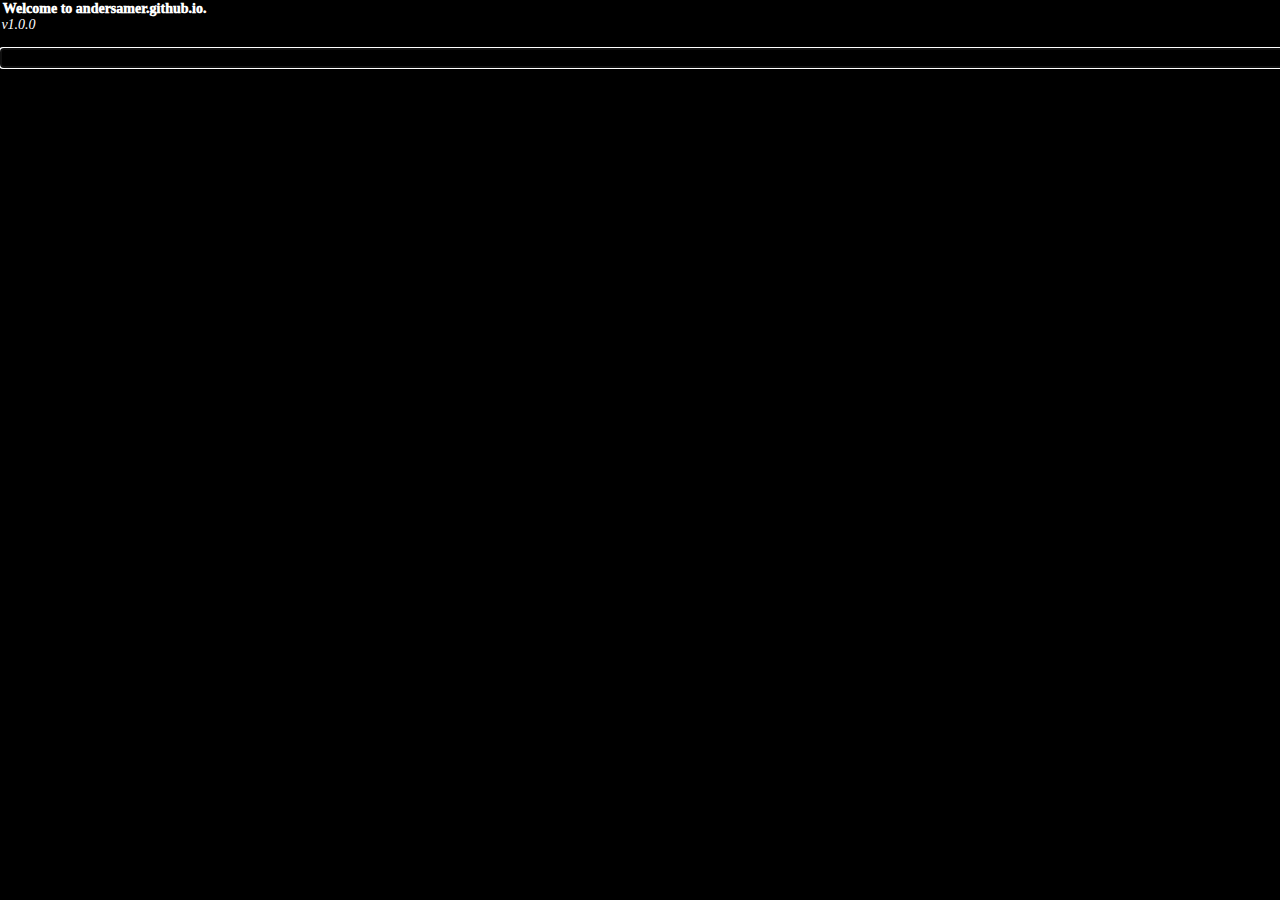
<file: index.html>
<!DOCTYPE html>
<html>

<head>
    <meta charset="utf-8"/>
    <title>andersamer</title>
    <meta name="viewport" content="width=device-width, initial-scale=1">
    <link rel="stylesheet" type="text/css" media="screen" href="./css/main.css" />
    <!-- <script src="https://cdn.jsdelivr.net/npm/marked/marked.min.js"></script> -->
    <!-- <script src="https://cdn.rawgit.com/showdownjs/showdown/1.8.6/dist/showdown.min.js"></script> -->
</head>

<body>
    <p id="txt"></p>
    <input id="input" type="text">

    <script src="./js/jq.js"></script>
    <script src="./js/marked.js"></script>
    <script src="./js/ui.js"></script>
    <script src="./js/error.js"></script>
    <script src="./js/commands.js"></script>
    <script src="./js/util.js"></script>
    <script src="./js/main.js"></script>
</body>

</html>
</file>
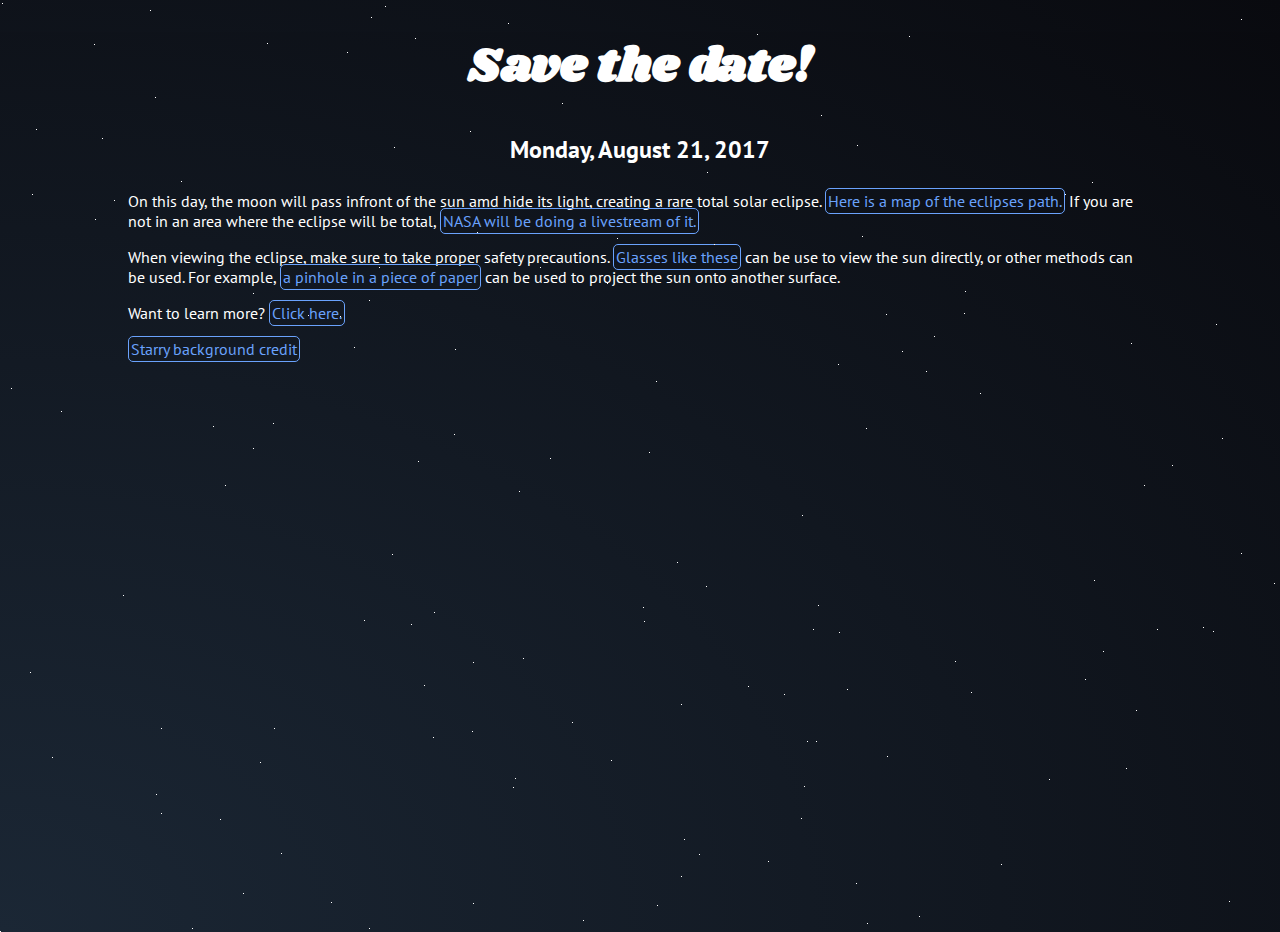
<file: eclipse.html>
<!DOCTYPE html>
<html>
  <head>
    <title>Solar Eclipse</title>
    <link href="/estyle.css" rel="stylesheet">
    <link href="https://fonts.googleapis.com/css?family=Shrikhand" rel="stylesheet">
    <link href="https://fonts.googleapis.com/css?family=PT+Sans" rel="stylesheet">
  </head>
  <body>  
    <div class="star"></div>
    <header>
      <h1 class="title">Save the date!</h1>
      <h2 class="subtitle">Monday, August 21, 2017</h2>
    </header>
    <div class="container">
      <p>On this day, the moon will pass infront of the sun amd hide its light, creating a rare total solar eclipse. <a target="_blank" href="https://eclipse2017.nasa.gov/sites/default/files/globe_inset_v3.png">Here is a map of the eclipses path.</a> If you are not in an area where the eclipse will be total, <a href="https://www.nasa.gov/eclipselive" target="_blank">NASA will be doing a livestream of it.</a></p>
      <p>When viewing the eclipse, make sure to take proper safety precautions. <a href="https://www.amazon.com/Eclipse-Glasses-Certified-Shades-filters/dp/B00712I3JA" target="_blank">Glasses like these</a> can be use to view the sun directly, or other methods can be used. For example, <a href="https://www.timeanddate.com/eclipse/make-pinhole-projector.html" target="_blank">a pinhole in a piece of paper</a> can be used to project the sun onto another surface.</p>
      <p>Want to learn more? <a href="https://en.wikipedia.org/wiki/Solar_eclipse" target="_blank">Click here.</a>
      <p><a href="https://codepen.io/nicolazj/pen/XJmGmP" target="_blank">Starry background credit</a></p>
    </div>
  </body>
</html>
</file>
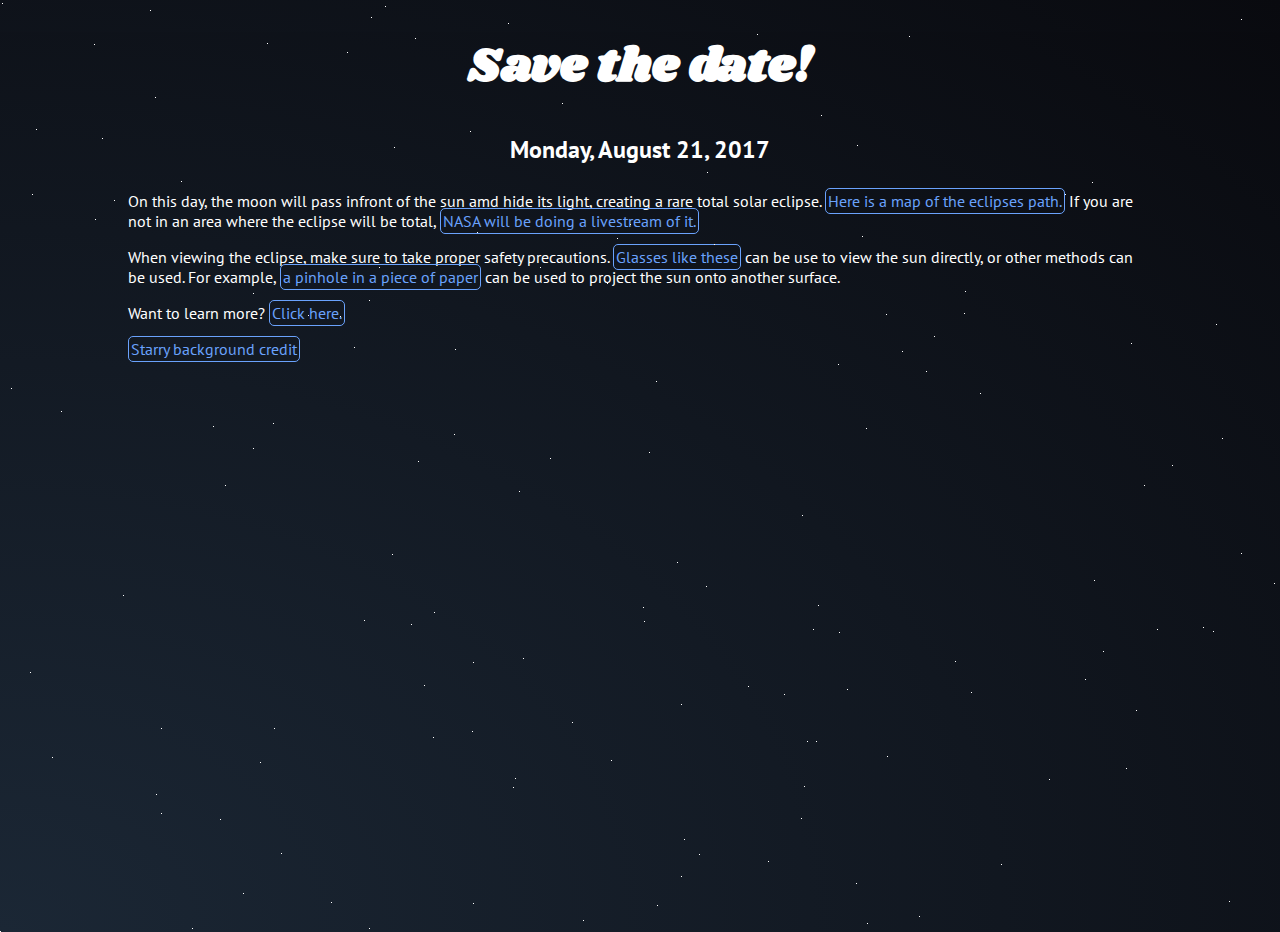
<file: eclipse/eclipse.html>
<!DOCTYPE html>
<html>
  <head>
    <title>Solar Eclipse</title>
    <link href="./estyle.css" rel="stylesheet">
    <link href="https://fonts.googleapis.com/css?family=Shrikhand" rel="stylesheet">
    <link href="https://fonts.googleapis.com/css?family=PT+Sans" rel="stylesheet">
  </head>
  <body>  
    <div class="star"></div>
    <header>
      <h1 class="title">Save the date!</h1>
      <h2 class="subtitle">Monday, August 21, 2017</h2>
    </header>
    <div class="container">
      <p>On this day, the moon will pass infront of the sun amd hide its light, creating a rare total solar eclipse. <a target="_blank" href="https://eclipse2017.nasa.gov/sites/default/files/globe_inset_v3.png">Here is a map of the eclipses path.</a> If you are not in an area where the eclipse will be total, <a href="https://www.nasa.gov/eclipselive" target="_blank">NASA will be doing a livestream of it.</a></p>
      <p>When viewing the eclipse, make sure to take proper safety precautions. <a href="https://www.amazon.com/Eclipse-Glasses-Certified-Shades-filters/dp/B00712I3JA" target="_blank">Glasses like these</a> can be use to view the sun directly, or other methods can be used. For example, <a href="https://www.timeanddate.com/eclipse/make-pinhole-projector.html" target="_blank">a pinhole in a piece of paper</a> can be used to project the sun onto another surface.</p>
      <p>Want to learn more? <a href="https://en.wikipedia.org/wiki/Solar_eclipse" target="_blank">Click here.</a></p>
      <p><a href="https://codepen.io/nicolazj/pen/XJmGmP" target="_blank">Starry background credit</a></p>
    </div>
  </body>
</html>
</file>
<file: css/main.css>
html, body {
    background-color: #000;
    color: #fff;
    box-sizing: border-box;
    font-size: 14px;
    margin: 0px;
    padding: 0.1em;
    font-family: Consolas;
    display: inline;
    word-wrap: break-all;
}

strong { font-weight: 1000; }

input {
    font-size: 14px;
    font-family: Consolas;
    min-width: 100%;
    border: 0px;
    box-shadow: none;
    background-color: #000;
    color: #fff;
}

p { margin: 0; display: inline; }

img { max-width: 1500px; max-height: 1500px;}
</file>
<file: estyle.css>
* {
  color: #FFF;
  font-family: "PT Sans";
}

a {
  border: 1px solid #6aa2fc;
  padding: 2px;
  border-radius: 5px;
  color: #6aa2fc;
  text-decoration: none;
  transition: border-color 0.2s, border-radius 0.2s, color 0.2s;
}

a:hover {
  border-color: #FFF;
  color: #FFF;
  border-radius: 0px;
  transition: border-color 0.2s, border-radius 0.2s, color 0.2s;
}

header {
  text-align: center;
}

.container {
  margin: 2% 10% 1% 10%;
}

.title {
  font-family: Shrikhand;
  font-size: 3em;
}

/* star bg */
html, body {
  background: radial-gradient(ellipse at left bottom, #1b2735 0%, #090a0f 100%);
  height: 100%;
  width: 100%;
  position: relative;
  margin: 0;
  padding: 0;
}

.star {
  background: #fff;
  position: absolute;
  bottom: 0;
  left: 0;
  width: 1px;
  height: 1px;
  box-shadow: 1487px -89px #fff , 866px -1361px #fff , -1554px -731px #fff , -1272px 1629px #fff , 1090px -1613px #fff , -451px -1652px #fff , 348px -1104px #fff , -865px -1514px #fff , 1126px -1885px #fff , 994px -1245px #fff , -78px -1378px #fff , 1271px 50px #fff , 343px -1710px #fff , 1067px 322px #fff , -874px 1931px #fff , -1623px -377px #fff , 4px -1897px #fff , -1948px 1327px #fff , -778px 1849px #fff , 930px 13px #fff , -1619px -735px #fff , 1233px 1686px #fff , -525px -1022px #fff , -484px -1834px #fff , -76px -1834px #fff , -1860px 200px #fff , -134px 1623px #fff , 1637px -1888px #fff , 155px -834px #fff , -697px 892px #fff , 1879px -1245px #fff , -698px 887px #fff , 450px -1263px #fff , -250px 201px #fff , -846px 1668px #fff , 887px -175px #fff , -1165px -1024px #fff , 24px 1252px #fff , 1982px -1935px #fff , -448px -1324px #fff , -1106px -401px #fff , -965px 137px #fff , -848px -619px #fff , 579px -1834px #fff , -451px -919px #fff , 1372px 1889px #fff , 1586px -1461px #fff , 909px -895px #fff , 1241px -1583px #fff , 1901px -1968px #fff , 20px 1818px #fff , -422px 311px #fff , 1300px 1470px #fff , -129px 1050px #fff , 337px 497px #fff , 1283px 305px #fff , -589px 590px #fff , -1439px 790px #fff , 1354px -1630px #fff , -1197px 1638px #fff , -1233px -324px #fff , 1717px -1030px #fff , 267px -888px #fff , 1955px 1331px #fff , -1421px 22px #fff , -1470px -595px #fff , -63px 1598px #fff , -1353px -1147px #fff , -681px -695px #fff , 688px 982px #fff , 1260px -1717px #fff , 720px 227px #fff , 866px -1160px #fff , 699px -77px #fff , -1062px 738px #fff , -1030px 1967px #fff , -331px -905px #fff , 1123px 1285px #fff , -455px -1442px #fff , 1442px -849px #fff , 74px 596px #fff , 1475px -1519px #fff , 1696px 128px #fff , -1267px 1239px #fff , 752px -1429px #fff , 1961px -1721px #fff , 95px -712px #fff , -1092px 960px #fff , 381px 1418px #fff , 926px -560px #fff , 1326px -501px #fff , -46px -292px #fff , 938px 1523px #fff , 1673px 1445px #fff , -415px 948px #fff , -187px 1067px #fff , -1436px 924px #fff , 379px -664px #fff , 570px 413px #fff , -21px -1983px #fff , 319px 353px #fff , 1574px -1287px #fff , 498px -1494px #fff , 400px 1576px #fff , 877px -1690px #fff , 1246px 589px #fff , 709px 1470px #fff , -1373px -723px #fff , 794px 1049px #fff , -506px 1824px #fff , 510px -865px #fff , 262px 1948px #fff , 347px -879px #fff , -728px -318px #fff , 1429px 1412px #fff , 1566px 1278px #fff , -998px -964px #fff , -1473px 771px #fff , 1274px -348px #fff , 1941px 148px #fff , -1205px -126px #fff , 1103px -955px #fff , -20px 127px #fff , -216px 395px #fff , 1129px 810px #fff , -1305px -1844px #fff , 331px -29px #fff , -278px -1184px #fff , 984px 1625px #fff , 581px 15px #fff , -529px -112px #fff , -1314px 590px #fff , 765px -873px #fff , -538px 969px #fff , -555px -1076px #fff , 959px 1841px #fff , -533px 1296px #fff , 906px -1970px #fff , 649px -479px #fff , -1437px -1571px #fff , -1154px -100px #fff , -1205px -873px #fff , 722px -1776px #fff , 473px -28px #fff , -744px -1417px #fff , 470px -800px #fff , -1996px 1809px #fff , 1617px 1012px #fff , -1051px -1874px #fff , 432px 782px #fff , 1522px -1286px #fff , -1806px 842px #fff , 677px 814px #fff , -374px 1859px #fff , 520px 1600px #fff , 1691px -1675px #fff , -331px 1084px #fff , -1224px 839px #fff , 674px 1222px #fff , -883px 1396px #fff , -1838px -1519px #fff , 1089px 1802px #fff , -615px -1944px #fff , 1229px -30px #fff , 1751px 1654px #fff , -945px 1731px #fff , -938px -472px #fff , -1917px -1780px #fff , 503px 1602px #fff , -611px 591px #fff , 549px 939px #fff , 867px -8px #fff , -1778px 123px #fff , -1759px -376px #fff , 609px 1993px #fff , 1512px -1923px #fff , -122px -1760px #fff , -1079px 809px #fff , -1729px -1886px #fff , -254px -1777px #fff , -1128px -1862px #fff , 1022px 1704px #fff , 1194px 1747px #fff , -535px -1307px #fff , 613px 835px #fff , -1592px 671px #fff , 1482px -1826px #fff , -585px -561px #fff , -1321px 1679px #fff , 361px 62px #fff , -1856px -974px #fff , 572px -209px #fff , -1025px -1032px #fff , 767px 852px #fff , -113px -221px #fff , -1107px 1576px #fff , -712px 1554px #fff , 697px 349px #fff , -1293px -1681px #fff , 1894px 1253px #fff , -1986px -603px #fff , 1035px -1923px #fff , -571px 1766px #fff , 1022px 132px #fff , 1895px -230px #fff , -1871px 852px #fff , -1436px 118px #fff , -139px -543px #fff , 997px 484px #fff , -105px -1857px #fff , -1285px -562px #fff , 1275px 319px #fff , 1612px 131px #fff , -1871px -1725px #fff , -651px 1258px #fff , -1544px -1340px #fff , 976px 1358px #fff , -966px 375px #fff , 721px -1667px #fff , 177px -1306px #fff , 315px 196px #fff , -995px 982px #fff , 1753px -975px #fff , 1455px 168px #fff , 1373px -409px #fff , 61px -520px #fff , -4px -1744px #fff , 311px 1952px #fff , -1049px 825px #fff , 1159px -1337px #fff , -844px 512px #fff , 1126px -163px #fff , 1881px -830px #fff , -1434px -299px #fff , -611px -183px #fff , 1373px 1757px #fff , -1368px -1930px #fff , -1042px -1854px #fff , 831px 1373px #fff , -992px 122px #fff , -860px 751px #fff , 243px 247px #fff , 1173px 1415px #fff , -322px 1251px #fff , -1829px -760px #fff , 394px -784px #fff , 60px 710px #fff , -782px 1737px #fff , 1909px 1374px #fff , -1416px -1780px #fff , 1951px -1811px #fff , -207px -1247px #fff , -1053px -1750px #fff , -41px -1941px #fff , 1781px -1506px #fff , -948px 64px #fff , -1351px 1070px #fff , 1768px 1995px #fff , -808px -548px #fff , 1873px 1090px #fff , -1564px 1952px #fff , 940px -1674px #fff , -1520px 1902px #fff , -1565px 1667px #fff , -1186px -1407px #fff , -620px -951px #fff , -1791px -1558px #fff , -796px 719px #fff , 1180px 269px #fff , 508px -908px #fff , -378px 375px #fff , -1668px 648px #fff , 578px 438px #fff , 602px 24px #fff , 1661px -1869px #fff , -431px 369px #fff , -1317px 969px #fff , 1241px -912px #fff , -1726px -103px #fff , -1989px 1284px #fff , -1953px -821px #fff , -643px 1845px #fff , -1955px 372px #fff , -1093px -1575px #fff , 1022px -674px #fff , 1378px 1652px #fff , -1810px -87px #fff , 1185px 959px #fff , 1411px 1843px #fff , -965px 1422px #fff , 943px 43px #fff , -869px -598px #fff , 592px 956px #fff , -763px 1313px #fff , 1558px 581px #fff , -1097px 1539px #fff , -1311px -707px #fff , -1861px 1242px #fff , 498px 1857px #fff , -464px -942px #fff , 1713px 1338px #fff , -864px 1749px #fff , 550px -473px #fff , 253px -483px #fff , 463px -1247px #fff , 269px -1109px #fff , -666px 1783px #fff , 1095px 1297px #fff , 2px -928px #fff , 1540px -288px #fff , -646px -1387px #fff , -1574px -1673px #fff , 202px -1658px #fff , -647px 1255px #fff , -736px 580px #fff , 507px -1514px #fff , 955px -270px #fff , 1429px -1704px #fff , 1442px -1033px #fff , -470px 1299px #fff , -1282px -1272px #fff , -957px 1255px #fff , -1604px -41px #fff , -1494px 1520px #fff , 369px -631px #fff , -983px -241px #fff , -1974px -1353px #fff , -1056px 354px #fff , -1997px 433px #fff , 980px -538px #fff , 819px -1904px #fff , 1891px -680px #fff , -287px 1074px #fff , 625px -1730px #fff , 297px 808px #fff , 487px 173px #fff , -1910px 1325px #fff , -1425px -929px #fff , 1089px -1383px #fff , 677px -369px #fff , -1518px -868px #fff , 1136px -221px #fff , -1681px -1319px #fff , -825px -1786px #fff , -1772px 1538px #fff , -53px 299px #fff , 884px 309px #fff , -84px 1154px #fff , 239px 1619px #fff , 800px 727px #fff , -767px -197px #fff , -507px 560px #fff , 1268px 345px #fff , 1256px 285px #fff , -515px -315px #fff , -1370px -546px #fff , -1215px 1973px #fff , 1112px -1817px #fff , 474px 1529px #fff , -1651px 1755px #fff , -261px -1713px #fff , 1499px -1922px #fff , 128px 173px #fff , 667px 1479px #fff , 249px -1851px #fff , -1413px 10px #fff , 1666px -118px #fff , -516px 1278px #fff , -1999px 1711px #fff , 818px -326px #fff , -1563px -1884px #fff , 632px 915px #fff , 222px 1041px #fff , 700px 1992px #fff , 112px -1888px #fff , -691px 370px #fff , 1626px -65px #fff , -401px 1359px #fff , 991px -1166px #fff , 1434px -599px #fff , 1065px -737px #fff , -1309px -1996px #fff , -637px -1623px #fff , 56px 602px #fff , 1984px -1637px #fff , -679px -1309px #fff , 1830px 1453px #fff , 453px -1047px #fff , 1563px 1927px #fff , 1353px 317px #fff , 274px -203px #fff , 1463px 1562px #fff , 1944px -1033px #fff , -914px 1466px #fff , -814px -1530px #fff , 540px -664px #fff , -969px -1323px #fff , 1644px -1142px #fff , 1886px -1709px #fff , -1118px -1809px #fff , 810px 859px #fff , 1974px -1665px #fff , 1544px 1059px #fff , -628px 1483px #fff , -832px -1724px #fff , -465px -977px #fff , -1336px -1213px #fff , -799px -1852px #fff , -455px 1825px #fff , 213px -505px #fff , -927px 470px #fff , -723px 1634px #fff , -1013px -162px #fff , 700px 1653px #fff , -789px 683px #fff , -1103px 65px #fff , 1402px -1964px #fff , -416px -1071px #fff , 1264px -1406px #fff , -1422px 1167px #fff , -1770px -389px #fff , 790px -1068px #fff , -27px 691px #fff , 1902px -1449px #fff , -1091px 1246px #fff , 267px 121px #fff , -286px 1308px #fff , 1198px 1330px #fff , -1074px 1833px #fff , -431px -1744px #fff , -1965px -1366px #fff , 571px 1419px #fff , -755px 506px #fff , -1885px 1824px #fff , 243px -38px #fff , 803px 1988px #fff , 1467px -214px #fff , 742px -937px #fff , 1901px -636px #fff , -1485px -686px #fff , -1360px 615px #fff , 0px -1449px #fff , -1870px -166px #fff , 724px 42px #fff , 1440px 189px #fff , -1038px -393px #fff , -597px -858px #fff , 1664px -459px #fff , -971px -510px #fff , -1497px -1289px #fff , -639px -1283px #fff , -748px 1752px #fff , 299px 292px #fff , 1185px -949px #fff , -740px -433px #fff , -1101px 444px #fff , -1804px -431px #fff , -1651px 1757px #fff , 1869px -814px #fff , 459px -1374px #fff , -1829px 1106px #fff , 1243px -1022px #fff , 154px -1688px #fff , 395px 1279px #fff , -348px 603px #fff , -1743px -332px #fff , -219px -1525px #fff , 793px -1476px #fff , -814px -1441px #fff , 1948px 876px #fff , 1888px 1018px #fff , 1036px 1627px #fff , -1713px -1497px #fff , 1197px 1252px #fff , 706px -345px #fff , -469px -675px #fff , 130px 696px #fff , -288px 221px #fff , 1468px -968px #fff , 1842px -664px #fff , -1657px 110px #fff , -363px 6px #fff , -1152px 997px #fff , -978px -693px #fff , 1975px 699px #fff , 745px 186px #fff , -400px 1274px #fff , -457px 1623px #fff , 1530px 1373px #fff , -1753px 907px #fff , -1967px 744px #fff , 52px -174px #fff , 1137px 517px #fff , -912px -1294px #fff , -1472px 1031px #fff , 1261px 1164px #fff , -716px 1616px #fff , -124px 1266px #fff , -1539px 1732px #fff , -201px 1412px #fff , 1041px -982px #fff , -1465px 445px #fff , -219px 1488px #fff , -1840px -1943px #fff , 1676px -1197px #fff , 1209px 807px #fff , 208px 97px #fff , 415px -893px #fff , -1586px -1836px #fff , 1759px -38px #fff , 1734px 1116px #fff , -1614px -1212px #fff , 1325px -1387px #fff , 1930px -1530px #fff , 1707px 1533px #fff , 752px 1184px #fff , 36px -802px #fff , -449px -680px #fff , -1285px -1932px #fff , 1915px 39px #fff , 1449px 1700px #fff , -198px -248px #fff , -697px -1671px #fff , -1148px -1934px #fff , 236px -1588px #fff , 838px 1100px #fff , 295px 33px #fff , -1443px -1372px #fff , -358px 1182px #fff , -1622px -1553px #fff , 416px 1043px #fff , -1845px -1615px #fff , -1441px -1902px #fff , -1880px -1709px #fff , 1585px 688px #fff , 557px 1896px #fff , 1994px -878px #fff , -1272px 64px #fff , 872px -1174px #fff , -1270px 1765px #fff , -1640px -462px #fff , -379px 722px #fff , -1522px -1053px #fff , 4px 556px #fff , 795px -996px #fff , -523px 1049px #fff , -1297px -1914px #fff , -61px -569px #fff , -1806px -651px #fff , 1261px -1249px #fff , 72px -1399px #fff , 1635px 1759px #fff , 6px 1085px #fff , -659px 235px #fff , 1040px 1615px #fff , 539px 675px #fff , 729px 659px #fff , -1938px -1649px #fff , 1472px 1296px #fff , 1203px -304px #fff , -1167px -1897px #fff , -1245px 616px #fff , 1002px -1389px #fff , 1307px -801px #fff , -602px -265px #fff , -1481px 1825px #fff , 1685px -1963px #fff , -1439px -957px #fff , 30px -259px #fff , -466px -1754px #fff , 758px 426px #fff , 158px 1090px #fff , 712px 153px #fff , 842px 926px #fff , 944px 1862px #fff , 1601px -1909px #fff , 1762px 876px #fff , 1746px 523px #fff , 230px -1253px #fff , 972px 873px #fff , 756px -1221px #fff , 531px 1952px #fff , -1260px 1868px #fff , 1592px -1045px #fff , 371px -1188px #fff , -1263px 1939px #fff , 1497px -1934px #fff , 122px -1361px #fff , -264px -1520px #fff , -761px -1489px #fff , -271px -1142px #fff , 401px 1287px #fff , 1392px 368px #fff , -1700px 651px #fff , -1878px -788px #fff , -728px -1030px #fff , -454px -747px #fff , 1463px -1311px #fff , -113px 571px #fff , 965px 1771px #fff , -1124px -197px #fff , -1616px -1656px #fff , 1143px 1081px #fff , -1242px -1568px #fff , 1671px 1700px #fff , 1862px 829px #fff , -1241px -893px #fff , 891px -1045px #fff , -1314px 1863px #fff , -1721px -1027px #fff , 1789px -1009px #fff , -841px -514px #fff , 656px -550px #fff , 1525px 1175px #fff , 1032px -1563px #fff , 1627px 15px #fff , -1962px 1776px #fff , -563px -1048px #fff , 367px -996px #fff , -1407px -1020px #fff , 869px 825px #fff , 489px 1584px #fff , 1664px -922px #fff , 1446px -105px #fff , 181px -750px #fff , 1172px -466px #fff , 388px -1471px #fff , -1758px -1242px #fff , 934px -595px #fff , 1094px -351px #fff , 866px 1266px #fff , -1369px -1210px #fff , -1993px -606px #fff , -923px 272px #fff , 1668px 765px #fff , -1738px 83px #fff , -1560px -902px #fff , -1965px 1633px #fff , 725px -1167px #fff , -467px -89px #fff , -1453px 1371px #fff , 21px 918px #fff , -1752px 966px #fff , -326px 119px #fff , 770px 1140px #fff , 801px 941px #fff , 581px 1961px #fff , 411px -307px #fff , 1171px -1272px #fff , 1564px 1908px #fff , -111px 1212px #fff , -1541px -1668px #fff , -1373px -856px #fff , -181px 107px #fff , 1963px 1160px #fff , -1065px 1505px #fff , -888px -736px #fff , -922px 185px #fff , -1701px -1828px #fff , -1689px 1929px #fff , 826px 10px #fff , 1858px -1659px #fff , 55px 1793px #fff , 1491px -403px #fff , -1920px -1885px #fff , 960px -977px #fff , -1681px -964px #fff , -1228px 389px #fff , 1710px -1817px #fff , 454px -497px #fff , -754px -1287px #fff , 802px -416px #fff , 885px 637px #fff , -1830px 364px #fff , 1550px -1517px #fff , 1306px -535px #fff , 358px -1657px #fff , -682px 1516px #fff , -955px 633px #fff , 1344px -149px #fff , -676px 935px #fff , -1219px -448px #fff , -1925px 1497px #fff , 435px 1137px #fff , -760px -1986px #fff , 1273px -1065px #fff , -588px -974px #fff , 114px -731px #fff , -1240px 1539px #fff , -1241px 1930px #fff , -331px 1527px #fff , -444px -1216px #fff , 319px 1353px #fff , 1574px 670px #fff , -1373px -121px #fff , -1059px -480px #fff , 94px -887px #fff , 1216px -607px #fff , -890px -1273px #fff , 218px -1667px #fff , 918px -1894px #fff , -998px -49px #fff , 1414px -1854px #fff , -570px -1017px #fff , 657px 175px #fff , -1458px -1542px #fff , -1669px -1353px #fff , 282px 288px #fff , -1537px 1430px #fff , -803px 1783px #fff , 806px 1215px #fff , -1107px -367px #fff , 1643px -344px #fff , 1268px 1843px #fff , -344px -1387px #fff , -1254px 1677px #fff , -1865px 339px #fff , 1555px -390px #fff , 1665px -880px #fff , -537px 1139px #fff , -106px -1501px #fff , 32px 850px #fff , 1089px 256px #fff , 514px 504px #fff , -897px -580px #fff , 1332px 640px #fff , -39px -1844px #fff , 1255px 546px #fff , 730px 1336px #fff , 1294px -1093px #fff , -461px 1520px #fff , 866px -503px #fff , 1206px 1418px #fff , 1466px 209px #fff , -1520px 1928px #fff , -1159px 999px #fff , 1148px 1709px #fff , -751px 109px #fff , 424px -246px #fff , 120px -1128px #fff , -1794px -703px #fff , -1982px -1886px #fff , -908px 132px #fff , 1217px -1751px #fff , 1677px -109px #fff , 230px 737px #fff , -418px -432px #fff , -909px -1322px #fff , -763px -1680px #fff , 1257px 345px #fff , -1415px 1694px #fff , -377px -520px #fff , -931px -1502px #fff , -1565px 1255px #fff , 684px -92px #fff , 1980px -1498px #fff , -298px -828px #fff , -1529px 321px #fff , -80px 1700px #fff , -1776px -397px #fff , -485px 763px #fff , 1716px -114px #fff , 549px 259px #fff , 1388px -1043px #fff , 527px 1806px #fff , 325px 1616px #fff , -6px -1312px #fff , 1827px -1628px #fff , -1127px 1943px #fff , 1564px 210px #fff , -1112px -595px #fff , 739px 117px #fff , -1152px -1094px #fff , 913px -1621px #fff , -62px -1641px #fff , -1368px -51px #fff , 605px 861px #fff , 89px 593px #fff , 1213px -300px #fff , -2px -1238px #fff , -697px -670px #fff , 1977px -1372px #fff , 1124px 1627px #fff , -705px -1710px #fff , -505px 1962px #fff , -1936px 1825px #fff , 319px -1660px #fff , -1512px 1541px #fff , -1482px 293px #fff , -950px 1068px #fff , 1443px 834px #fff , -1168px -191px #fff , -125px -1979px #fff , -1378px 17px #fff , -1549px 1785px #fff , -360px -1631px #fff , -126px -10px #fff , -911px 686px #fff , -1950px -1121px #fff , 366px 898px #fff , 829px 572px #fff , -270px -165px #fff , 1320px -1216px #fff , 979px 268px #fff , -1477px -883px #fff , -789px -640px #fff , 1845px -1860px #fff , -771px -388px #fff , 1995px 401px #fff , 856px -48px #fff , 1747px -1898px #fff , -1778px -687px #fff , -1993px 1104px #fff , 805px 945px #fff , -921px 1618px #fff , 1280px 823px #fff , -1060px -1317px #fff , -145px 356px #fff , -1365px 178px #fff , 1426px -138px #fff , 434px -319px #fff , 58px -1086px #fff , 366px 777px #fff , 626px 1540px #fff , -612px 1375px #fff , 1734px 980px #fff , -549px 1542px #fff , 740px 31px #fff , 797px -1642px #fff , -505px -1989px #fff , -1243px -486px #fff , -1232px -655px #fff , -291px 1193px #fff , 1347px -1288px #fff , -1298px -437px #fff , -1828px 358px #fff , 1820px 924px #fff , -1701px 1033px #fff , 964px -618px #fff , -800px -1266px #fff , -815px 683px #fff , -834px 708px #fff , -1102px -869px #fff , -826px 1122px #fff , -332px -646px #fff , -1192px -336px #fff , 113px 1831px #fff , 402px 207px #fff , -1123px 454px #fff , 757px 1511px #fff , -1833px -782px #fff , -1137px 503px #fff , 746px 1091px #fff , -1249px 1889px #fff , -1538px 488px #fff , -86px -224px #fff , 1757px 438px #fff , 1872px 590px #fff , -1210px 1536px #fff , -1281px 909px #fff , 730px 193px #fff , 594px 1647px #fff , -978px 17px #fff , 1528px -146px #fff , 1700px 966px #fff , -1484px 625px #fff , -372px -192px #fff , 286px -1490px #fff , -659px 786px #fff , 384px 1702px #fff , 213px 869px #fff , 641px 154px #fff , -1987px -390px #fff , -1312px 1822px #fff , 1449px -1705px #fff , -1983px -734px #fff , -569px 1709px #fff , -690px -105px #fff , 1940px -261px #fff , 1202px -1501px #fff , -1407px -245px #fff , 1163px 990px #fff , -658px 1643px #fff , -17px -497px #fff , -419px 781px #fff , -1769px 1180px #fff , -203px -1497px #fff , -301px -1933px #fff , -1516px -1009px #fff , -1989px 1084px #fff , 405px 867px #fff , 1969px -213px #fff , 1038px 1556px #fff , 128px -1448px #fff , 804px -145px #fff , 701px 365px #fff , 860px 1879px #fff , 969px 10px #fff , -450px 872px #fff , 621px 302px #fff , -362px 343px #fff , -735px -163px #fff , -808px 1415px #fff , 607px -1635px #fff , -580px -542px #fff , -162px -581px #fff , -904px -895px #fff , -1659px -1945px #fff , -1431px -1943px #fff , 1645px -1680px #fff , 146px 1408px #fff , -316px 716px #fff , -755px 1693px #fff , 311px -1310px #fff , -1724px -1449px #fff , 111px 99px #fff , -919px -1106px #fff , 1138px -1955px #fff , -732px 1885px #fff , -157px 719px #fff , -1051px 1075px #fff , -1502px -918px #fff , 678px 1429px #fff , -1472px -1425px #fff , 22px 1242px #fff , -9px -1376px #fff , 951px 1487px #fff , 1241px 1697px #fff , 1443px 179px #fff , -815px 1607px #fff , 1085px -252px #fff , -1316px -1364px #fff , 801px -981px #fff , 1662px -970px #fff , 762px -1700px #fff , -1676px 671px #fff , -294px 1234px #fff , 1901px 1236px #fff , 712px -1422px #fff , -1515px -22px #fff , 583px -11px #fff , 1544px 264px #fff , 1350px 323px #fff , -495px -1828px #fff , -362px 1930px #fff , -1758px -1891px #fff , -611px -34px #fff , 629px 335px #fff , 1868px 1921px #fff , 649px 423px #fff , 1446px -729px #fff , 1360px 1006px #fff , 1627px -1146px #fff , 681px -227px #fff , 1419px -561px #fff , 1842px -1091px #fff , -802px -1989px #fff , 815px -1282px #fff , 281px 19px #fff , 1354px -232px #fff , -1719px 1696px #fff , 161px -118px #fff , 1284px -830px #fff , -470px 264px #fff , 559px 66px #fff , -158px 102px #fff , 1116px -945px #fff , 410px -1731px #fff , 1928px -691px #fff , -1796px 458px #fff , 1280px 456px #fff , -182px -1385px #fff , -1224px -572px #fff , -1005px 1064px #fff , -1279px -1666px #fff , 1824px 444px #fff , 1157px -302px #fff , 380px -1640px #fff , -1131px -1640px #fff , -1576px 1648px #fff , -1032px -701px #fff , 385px -925px #fff , -1560px 78px #fff , -1533px -1788px #fff , -879px 1964px #fff , -985px 1000px #fff , -1299px -1179px #fff , -951px -1334px #fff , -1118px -195px #fff , -848px -233px #fff , 202px -1039px #fff , 1604px -1887px #fff , -816px 504px #fff , -893px -283px #fff , 371px 1303px #fff , 85px -1435px #fff , 1988px -1294px #fff , 1373px -873px #fff , -1464px -565px #fff , -1612px 186px #fff , -724px 642px #fff , 1089px -1074px #fff , -91px 657px #fff , -689px -446px #fff , -6px -892px #fff , 1735px -586px #fff , 1976px 1019px #fff , 207px 1860px #fff , -1770px 444px #fff , 975px 1813px #fff , -1242px -770px #fff , 721px -1683px #fff , -1321px 1476px #fff , 558px 342px #fff , 1158px -965px #fff , -1023px 164px #fff , 829px -1865px #fff , -123px 555px #fff , 1246px -1396px #fff , 1624px 88px #fff , 887px -1674px #fff , -876px -1713px #fff , -627px -145px #fff , 835px -1877px #fff , -1134px -568px #fff , 32px -737px #fff , -1900px 1289px #fff , -971px 381px #fff , 515px 270px #fff , -495px 368px #fff , -107px 150px #fff , -452px -1222px #fff , -433px 1842px #fff , 781px 1891px #fff , -359px -1195px #fff , -1957px 1762px #fff , 1409px 146px #fff , 448px 1359px #fff , 281px -78px #fff , -1025px 1098px #fff , -1404px 1278px #fff , -1973px 1680px #fff , -415px -1545px #fff , -1139px -123px #fff , -1806px 1124px #fff , -1994px -252px #fff , 857px -786px #fff , 1322px -400px #fff , 1793px 1532px #fff , -1472px -1574px #fff , -373px 1708px #fff , -691px 1037px #fff , 912px -1098px #fff , -1533px 1606px #fff , 765px -1172px #fff , 1218px 1879px #fff , -524px -1834px #fff , -193px 1240px #fff , -475px -1101px #fff , 1819px 1315px #fff , 1680px 709px #fff , -1341px 645px #fff , 219px -1212px #fff , -10px 1256px #fff , 1650px 1895px #fff , 1824px -1084px #fff , -1324px 732px #fff , -1449px 1537px #fff , 1969px -1262px #fff , 1652px -317px #fff , -505px 1777px #fff , 27px -1751px #fff , 628px -1778px #fff , 1824px -1587px #fff , -792px -1386px #fff , 1438px 1025px #fff , -1292px -126px #fff , 90px -971px #fff , 1311px -1844px #fff , -1140px 810px #fff , 1677px -1768px #fff , 312px -1436px #fff , -1943px 257px #fff , 873px -1679px #fff , 890px 624px #fff , -420px -286px #fff , -685px 21px #fff , -1194px 1217px #fff , 1477px -1639px #fff , 292px -1651px #fff , -94px -436px #fff , -703px 1070px #fff , 1835px -890px #fff , 1475px -998px #fff , 377px 1510px #fff , -142px 1981px #fff , -1326px 1362px #fff , 254px 594px #fff , 738px 312px #fff , -52px -1278px #fff , 1679px 1335px #fff , -889px -335px #fff , -1102px 1247px #fff , 1553px 897px #fff , 46px 220px #fff , -1041px 17px #fff , -1431px 1520px #fff , -1424px 608px #fff , -440px -1958px #fff , -995px 1311px #fff , 1467px 1882px #fff , -1421px 1673px #fff , 783px -857px #fff , 261px -1776px #fff , 630px -707px #fff , 364px -311px #fff , -1651px 116px #fff , 151px 1323px #fff , -1867px -660px #fff , -1257px 1206px #fff , -1914px 1375px #fff , 1162px 481px #fff , -1257px 684px #fff , 253px -638px #fff , -510px -1082px #fff , -350px -488px #fff , -732px -66px #fff , 1241px -378px #fff , 1075px -1042px #fff , 161px -203px #fff , -470px 88px #fff , 1848px -417px #fff , -239px 1837px #fff , 801px -113px #fff , 480px 613px #fff , -375px -1217px #fff , 152px 1090px #fff , -1273px 1691px #fff , 1961px -685px #fff , 137px 1151px #fff , 433px -194px #fff , 1533px 1453px #fff , -613px -329px #fff , 1614px -1670px #fff , 756px 1980px #fff , -170px 198px #fff , 1470px 1063px #fff , -171px 1779px #fff , 1690px -1509px #fff , -284px -222px #fff , 1834px 531px #fff , 196px 1746px #fff , -1589px 1892px #fff , 722px -1442px #fff , 284px 95px #fff , -672px -1223px #fff , 1066px -1484px #fff , -885px 1019px #fff , -48px -1379px #fff , -762px -117px #fff , -162px 293px #fff , -1561px 820px #fff , 1476px -1588px #fff , 21px 732px #fff , -1524px -519px #fff , 250px 1813px #fff , 747px -1922px #fff , 1012px 135px #fff , -1095px 1887px #fff , -1764px 412px #fff , -13px 484px #fff , -1048px -1874px #fff , -1420px -1930px #fff , 1153px -1188px #fff , -1051px 1423px #fff , 1944px -31px #fff , 505px 1990px #fff , -1076px -1527px #fff , -864px 1135px #fff , -676px 889px #fff , 202px 584px #fff , -699px -1635px #fff , -1091px 1125px #fff , -1587px -413px #fff , 1785px 301px #fff , -1392px 859px #fff , -490px 378px #fff , 99px -967px #fff , 511px 1123px #fff , -1988px 1025px #fff , -851px -80px #fff , -1715px 995px #fff , 751px -1516px #fff , 1477px -16px #fff , 1119px 1545px #fff , 442px 1655px #fff , -93px -839px #fff , -170px 1498px #fff , -1246px -1956px #fff , -1161px -238px #fff , 1584px 212px #fff , 716px -1762px #fff , 1934px 1289px #fff , 780px -1377px #fff , -414px -1242px #fff , -1202px -1430px #fff , 1835px 1234px #fff , -974px 1421px #fff , 159px -1035px #fff , 850px 560px #fff , 1103px -280px #fff , -71px 1871px #fff , -949px -1238px #fff , -353px 924px #fff , -241px 1398px #fff , -1120px -1187px #fff , -1610px -725px #fff , 1132px 1179px #fff , -506px 466px #fff , -1434px -1946px #fff , 424px -1815px #fff , 522px -932px #fff , -82px 673px #fff , 862px 340px #fff , 1128px 1520px #fff , -1871px -1251px #fff , -44px 392px #fff , -1169px -193px #fff , -1631px 838px #fff , -476px -231px #fff , 562px -828px #fff , -1107px -69px #fff , 26px 142px #fff , -1351px 343px #fff , 757px -897px #fff , -243px 186px #fff , 269px 226px #fff , -464px -1541px #fff , 369px -3px #fff , -1355px 112px #fff , -138px -1132px #fff , 1726px 1708px #fff , -181px 1883px #fff , 1606px 1290px #fff , 1685px 1623px #fff , -1271px 660px #fff , 221px -1886px #fff , 260px -169px #fff , 1825px -1729px #fff , 1335px -1489px #fff , -1326px -1803px #fff , 1801px 1498px #fff , 839px -299px #fff , 1001px -67px #fff , 472px -200px #fff , 529px 1103px #fff , 1157px -1391px #fff , -553px -1334px #fff , 647px 1370px #fff , 1543px 1452px #fff , 1409px -856px #fff , 886px -617px #fff , -912px 1699px #fff , -1615px 837px #fff , 1863px -10px #fff , 1747px 1066px #fff , 786px 788px #fff , -743px -220px #fff , 1297px 1616px #fff , -1861px 1117px #fff , -1022px -8px #fff , -1537px -265px #fff , 1449px 1973px #fff , 1299px 856px #fff , 1443px 1400px #fff , 202px 576px #fff , 1437px 1404px #fff , -1292px 249px #fff , 667px 1015px #fff , -105px 581px #fff , -584px 488px #fff , -1505px -268px #fff , -1083px 369px #fff , 878px -673px #fff , 725px 124px #fff , -1127px 1622px #fff , -212px -397px #fff , 858px 1680px #fff , -222px 715px #fff , -1393px 1338px #fff , -1492px -1776px #fff , -816px 777px #fff , -981px 1703px #fff , -1335px 1823px #fff , 807px -190px #fff , -518px -1618px #fff , -1377px 1281px #fff , -878px -514px #fff , -1435px -1807px #fff , 1219px 1198px #fff , -1363px 1665px #fff , -1151px 1925px #fff , 838px -567px #fff , 273px -508px #fff , -1310px -811px #fff , 1341px 459px #fff , -308px -1727px #fff , 1373px -158px #fff , -346px 196px #fff , -227px -260px #fff , 1796px -26px #fff , 198px 412px #fff , -1335px -65px #fff , -649px 743px #fff , -644px -598px #fff , 1193px 632px #fff , -1956px 1555px #fff , 1807px -209px #fff , 150px -921px #fff , -56px 217px #fff , 1623px 1823px #fff , 705px 1025px #fff , -803px 1224px #fff , -1945px 1141px #fff , 813px -302px #fff , -1814px -1859px #fff , -662px 650px #fff , 1837px -1208px #fff , 167px -937px #fff , 1206px -1773px #fff , -480px -1903px #fff , 1596px -1960px #fff , 394px 905px #fff , -1061px -1109px #fff , -1671px 392px #fff , 1887px -123px #fff , -755px -1203px #fff , -1775px 1325px #fff , 1038px -1918px #fff , 727px -1620px #fff , -642px 854px #fff , -714px -1706px #fff , 378px 191px #fff , 118px 1839px #fff , -145px 1217px #fff , 965px -640px #fff , 171px 981px #fff , -1727px 1944px #fff , -1409px -1514px #fff , 220px -112px #fff , 1144px -446px #fff , -1191px 839px #fff , -903px 367px #fff , 1177px 448px #fff , -232px -1444px #fff , 971px -239px #fff , -1140px 1177px #fff , -410px -492px #fff , -592px 1219px #fff , 1164px 1607px #fff , -1378px -1592px #fff , -807px 1428px #fff , -618px 1437px #fff , -1787px 335px #fff , -1653px -532px #fff , 233px 112px #fff , -1951px -1356px #fff , -1071px 815px #fff , -1475px 1059px #fff , 338px 1726px #fff , -1445px -1574px #fff , 123px -336px #fff , -1232px 622px #fff , -981px 1955px #fff , 196px 172px #fff , -595px 309px #fff , 832px 318px #fff , -346px -1744px #fff , -219px 1089px #fff , 477px -699px #fff , -1661px 1975px #fff , 1545px -1011px #fff , 1103px -1462px #fff , 1756px 1173px #fff , 1112px 9px #fff , -720px -1031px #fff , 1740px -1832px #fff , 1888px 859px #fff , 1799px 138px #fff , 1761px 419px #fff , 744px 388px #fff , -1311px 170px #fff , 82px -1004px #fff , 1509px 947px #fff , -1142px 169px #fff , -152px -1254px #fff , -1941px 1059px #fff , -1458px 970px #fff , 306px 1283px #fff , -1142px -999px #fff , 1769px -1729px #fff , -430px 1414px #fff , -1792px -162px #fff , 379px 307px #fff , 1160px 1292px #fff , 79px -1060px #fff , 1606px 658px #fff , 145px 946px #fff , 1613px 1290px #fff , 606px 1118px #fff , 862px -695px #fff , 1471px 478px #fff , -101px 870px #fff , 1750px 1176px #fff , -878px -455px #fff , 1116px 1666px #fff , 1462px -758px #fff , -331px -915px #fff , 1132px -1521px #fff , 1459px -230px #fff , 1673px 891px #fff , -1194px -645px #fff , -1673px 811px #fff , -989px 1500px #fff , 660px 121px #fff , 1378px -1055px #fff , 1429px -1818px #fff , 613px 1678px #fff , 1066px 1410px #fff , 94px -1705px #fff , -600px 1824px #fff , 902px -580px #fff , -1721px -176px #fff , 1072px 328px #fff , 1534px -1248px #fff , 1710px -1218px #fff , 268px 247px #fff , 1063px 1152px #fff , -784px 435px #fff , 971px 479px #fff , -1878px 610px #fff , 997px 887px #fff , 847px -242px #fff , 381px 523px #fff , -282px -1034px #fff , 513px -144px #fff , 202px 1442px #fff , 1504px 1748px #fff , 1273px -1232px #fff , 1290px 1659px #fff , -743px 1724px #fff , -1491px -405px #fff , 1513px -1298px #fff , 1555px 763px #fff , 10px 628px #fff , 392px -1889px #fff , 719px 1821px #fff , -884px -590px #fff , 1472px -1506px #fff , 1806px 1893px #fff , 1904px -115px #fff , -1442px 1776px #fff , -544px 1227px #fff , 80px -1986px #fff , -12px 281px #fff , -850px -1490px #fff , -1355px 1621px #fff , 1352px -1119px #fff , 1287px 133px #fff , -15px -26px #fff , -1428px 395px #fff , -1433px 772px #fff , -1629px -1001px #fff , -1670px -1261px #fff , -1401px 1401px #fff , 652px -1904px #fff , -1848px -1606px #fff , 505px 592px #fff , -1610px 112px #fff , -1532px 819px #fff , 515px -153px #fff , -1831px 892px #fff , -1519px 1679px #fff , 1657px 1067px #fff , -1882px 314px #fff , 1582px -49px #fff , 1939px -1561px #fff , -1305px 1076px #fff , -1973px 210px #fff , 1704px 147px #fff , 459px 1936px #fff , 517px 1462px #fff , 389px -1159px #fff , -1456px 1919px #fff , 1131px -588px #fff , 1823px -983px #fff , 362px 1604px #fff , -399px -1577px #fff , 812px 1377px #fff , 1430px 1346px #fff , 1717px 1194px #fff , 1430px 1988px #fff , -1275px -129px #fff , -929px -1980px #fff , 563px -1189px #fff , 1975px 1316px #fff , -1005px -944px #fff , 1879px -1935px #fff , 455px -582px #fff , -1023px -419px #fff , -1512px -1018px #fff , -1264px -237px #fff , 301px -1359px #fff , -1045px 689px #fff , 703px -1581px #fff , -681px -978px #fff , 849px 1980px #fff , -1325px 848px #fff , 1909px -390px #fff , 46px 1997px #fff , 1866px 1163px #fff , 473px -269px #fff , 392px -377px #fff , 1533px 621px #fff , -1778px 1441px #fff , -16px -1077px #fff , 561px 960px #fff , -617px -269px #fff , -325px -443px #fff , -1232px 1735px #fff , 1436px 950px #fff , 856px -1964px #fff , 793px 1467px #fff , 1870px 1882px #fff , -1742px 1924px #fff , 186px 1424px #fff , 499px 1391px #fff , -860px -916px #fff , -1655px 1828px #fff , 664px 170px #fff , 889px 502px #fff , 1092px -749px #fff , 1049px -152px #fff , 1882px 1597px #fff , 1719px -839px #fff , 698px -1676px #fff , -1489px -1191px #fff , -861px 1114px #fff , 1379px 690px #fff , -1404px 862px #fff , -1809px 801px #fff , 418px -470px #fff , 1380px 1478px #fff , 1035px 1151px #fff , -554px 124px #fff , -1804px -1517px #fff , 1850px -1433px #fff , 1470px -1125px #fff , 1619px -1861px #fff , -278px 1971px #fff , -723px -1643px #fff , 419px 109px #fff , -128px 506px #fff , 154px 1582px #fff , 1745px 1503px #fff , -1585px 928px #fff , 225px -446px #fff , 1869px 121px #fff , -1242px 1690px #fff , -765px -54px #fff , -1605px -1282px #fff , 714px -687px #fff , 192px -3px #fff , 498px -1853px #fff , -1145px -1900px #fff , 183px -1270px #fff , -117px 836px #fff , 209px -1998px #fff , 1935px -1964px #fff , 1004px -1378px #fff , -693px -641px #fff , -1421px 23px #fff , 1299px 937px #fff , 1415px -1686px #fff , 832px 1272px #fff , -292px -617px #fff , -1118px -1182px #fff , 1526px -1758px #fff , 1975px -894px #fff , -412px -735px #fff , 353px 685px #fff , -496px -13px #fff , -790px -701px #fff , -1612px -1805px #fff , -807px -932px #fff , -995px -778px #fff , 820px 1266px #fff , 667px -866px #fff , -1822px 401px #fff , -531px 1633px #fff , 1558px -1830px #fff , 221px -1700px #fff , -1492px -502px #fff , -213px -1040px #fff , -659px 1676px #fff , 1392px -1784px #fff , 1626px 204px #fff , -428px 1936px #fff , -559px 462px #fff , 1681px 326px #fff , -733px -1466px #fff , 236px 638px #fff , -637px 1431px #fff , 1746px 1599px #fff , -213px 426px #fff , -1636px 1282px #fff , 308px -616px #fff , 129px -1664px #fff , 1471px 1589px #fff , 1476px 1494px #fff , 600px 587px #fff , -645px 1464px #fff , -171px 703px #fff , -961px 303px #fff , -1693px 240px #fff , 936px 1143px #fff , 354px -584px #fff , -1504px 1384px #fff , 355px 1858px #fff , 902px -1056px #fff , 1498px 567px #fff , -838px 164px #fff , -1159px -759px #fff , -52px 722px #fff , -153px -193px #fff , 657px -26px #fff , 31px 1370px #fff , 719px 555px #fff , -1127px 385px #fff , 1355px 449px #fff , -465px 43px #fff , -1210px 1535px #fff , 1083px -1967px #fff , 610px 222px #fff , 1294px -802px #fff , -1529px 691px #fff , -648px 1066px #fff , 1370px 1147px #fff , 294px 1038px #fff , -899px -720px #fff , -349px -1873px #fff , 1853px 145px #fff , 617px -693px #fff , 607px -648px #fff , -1988px 287px #fff , 1924px 496px #fff , -154px -1132px #fff , 1666px 5px #fff , -1951px -1407px #fff , 1840px 198px #fff , 707px -759px #fff , 1779px -762px #fff , -1598px -306px #fff , -1213px 314px #fff , 1972px -664px #fff , 1335px 1392px #fff , 1644px -1846px #fff , -1515px 1043px #fff , -429px -906px #fff , -810px -1905px #fff , -467px 1061px #fff , 1259px -1514px #fff , -1184px -1547px #fff , 748px -245px #fff , 131px 608px #fff , -1745px 761px #fff , 23px 1745px #fff , 567px 1988px #fff , -1177px 1963px #fff , 1456px -1787px #fff , -1509px -1952px #fff , 213px 490px #fff , -985px -921px #fff , 1889px -1140px #fff , 471px 1487px #fff , 768px -70px #fff , 1932px -417px #fff , 1935px -1612px #fff , -645px 74px #fff , 1088px 981px #fff , 340px -615px #fff , 328px 92px #fff , 1661px 1494px #fff , 1438px 512px #fff , -425px 1354px #fff , -776px 537px #fff , 752px 1988px #fff , -1652px -392px #fff , 1861px -1683px #fff , 1728px 356px #fff , 227px 1137px #fff , -992px 555px #fff , 1295px -1763px #fff , -614px -1460px #fff , -6px 406px #fff , -494px -407px #fff , -236px -978px #fff , 890px 830px #fff , -1865px -1165px #fff , 1684px 476px #fff , 406px 1431px #fff , 694px 1072px #fff , -1769px -1901px #fff , 1987px -1748px #fff , 1775px 1965px #fff , 469px 586px #fff , -1387px -1583px #fff , 784px -237px #fff , -1195px -1290px #fff , -144px 1750px #fff , -632px -353px #fff , -1311px -1153px #fff , 349px 875px #fff , -1495px -507px #fff , -1868px 1513px #fff , 643px -324px #fff , -840px 1783px #fff , 939px 1117px #fff , 1309px -156px #fff , 283px -1356px #fff , -426px 1270px #fff , -916px -757px #fff , 1606px 397px #fff , 816px -190px #fff , -362px -1283px #fff , -1099px -257px #fff , 602px -1325px #fff , 860px 123px #fff , -1931px 1966px #fff , 1442px -666px #fff , -615px -851px #fff , 644px -310px #fff , 1221px 337px #fff , -1276px -94px #fff , -228px 1081px #fff , -610px -967px #fff , 1561px 1428px #fff , 1252px 214px #fff , -91px 208px #fff , -124px -222px #fff , 1484px -1736px #fff , -1207px -1665px #fff , -695px -620px #fff , 1222px -493px #fff , 229px 582px #fff , -757px 1117px #fff , 616px 6px #fff , 748px 100px #fff , 1660px -847px #fff , -772px 655px #fff , -1560px -1631px #fff , 585px 488px #fff , -368px -1486px #fff , -2px 218px #fff , 1793px 1886px #fff , -1424px -1897px #fff , -60px -1979px #fff , 1221px 808px #fff , -655px -123px #fff , 990px 1619px #fff , -1947px 1225px #fff , 191px -1606px #fff , 1778px 1610px #fff , 178px 1414px #fff , -1145px 1444px #fff , -926px 428px #fff , 453px 964px #fff , 1308px 1698px #fff , -1165px 892px #fff , 1490px -505px #fff , -724px -1740px #fff , 934px -1978px #fff , -534px 1618px #fff , 735px -1822px #fff , 411px 1332px #fff , -832px 718px #fff , 1694px 774px #fff , -360px 1241px #fff , 1587px -1615px #fff , 380px -1980px #fff , -1206px -18px #fff , 204px -1442px #fff , 1158px 234px #fff , -1619px -1234px #fff , 765px -1006px #fff , -676px 436px #fff , 148px -1032px #fff , -1277px 1061px #fff , 1867px -387px #fff , -1276px -1404px #fff , 29px 634px #fff , -561px 1136px #fff , -1847px -1601px #fff , -70px 566px #fff , 964px -1903px #fff , -790px 1955px #fff , -527px 1539px #fff , -1283px 244px #fff , 388px -1003px #fff , 444px -1579px #fff , -1173px 772px #fff , -1449px 1807px #fff , 257px -705px #fff , -1713px 351px #fff , -1655px 1013px #fff , 762px 410px #fff , 27px 983px #fff , -983px 92px #fff , -1050px 198px #fff , -595px 1601px #fff , 1882px 807px #fff , -194px 594px #fff , 576px 1034px #fff , -1793px 1219px #fff , 382px -1106px #fff , -38px 1221px #fff , 611px -171px #fff , -1013px 488px #fff , 1481px 1602px #fff , 1335px 1422px #fff , -70px 1124px #fff , -280px 1330px #fff , -94px 1593px #fff , 1103px -1602px #fff , 811px 372px #fff , 234px -1839px #fff , -1366px -1430px #fff , -1626px 1685px #fff , -1354px 516px #fff , 1701px 1348px #fff , 461px -1323px #fff , 1617px 1447px #fff , -642px -1525px #fff , 1326px -561px #fff , 264px -1063px #fff , -254px 1347px #fff , -1628px 1747px #fff , -510px 1940px #fff , 1554px 207px #fff , -775px 333px #fff , -1374px 1288px #fff , 1605px -1641px #fff , 1205px 1406px #fff , 745px -1938px #fff , 581px -1710px #fff , 56px 1422px #fff , -1574px 1912px #fff , 127px 1399px #fff , -952px -1458px #fff , -1525px 1232px #fff , 825px -1452px #fff , -899px -1998px #fff , 462px 1902px #fff , 214px -1225px #fff , 1248px 1120px #fff , -483px -1868px #fff , -1949px 1693px #fff , -347px -803px #fff , -1519px -1050px #fff , 909px -1266px #fff , -1319px -309px #fff , 160px 1707px #fff , 1457px -185px #fff , -1918px -1729px #fff , 1403px -851px #fff , 367px 1898px #fff , -1078px -463px #fff , 344px -1968px #fff , 1120px 1085px #fff , -1814px -382px #fff , 287px 315px #fff , -1463px -493px #fff , 1965px -1777px #fff , -1378px -663px #fff , 1605px -165px #fff , -1107px 561px #fff , 371px -914px #fff , -1951px -675px #fff , -1306px 1401px #fff , 399px 1551px #fff , 1005px 678px #fff , 945px 419px #fff , -258px -1104px #fff , 1860px 1924px #fff , 523px -273px #fff , -1805px -1632px #fff , 541px 584px #fff , -1982px 1065px #fff , 186px -1132px #fff , 503px 1472px #fff , -1931px 124px #fff , 1945px 685px #fff , -1899px 375px #fff , -1576px 1880px #fff , -242px 307px #fff , 681px -55px #fff , 907px 1349px #fff , -1042px 1198px #fff , -247px -1639px #fff , 785px 406px #fff , -1299px -137px #fff , 1547px 645px #fff , -1965px 163px #fff , 519px -440px #fff , 334px 1123px #fff , -1536px -1751px #fff , 1341px -1292px #fff , 1481px 996px #fff , 987px 985px #fff , 665px -1136px #fff , -1175px -449px #fff , -1659px -1494px #fff , 23px -1150px #fff , -1707px 1415px #fff , -442px 579px #fff , -744px -1854px #fff , 1811px -350px #fff , 1033px -1025px #fff , 209px -1093px #fff , -549px 750px #fff , 1116px 1221px #fff , -1653px 1627px #fff , 1053px 801px #fff , 443px 909px #fff , 1317px 713px #fff , -976px -1996px #fff , -422px 981px #fff , -1986px 673px #fff , -1784px 1808px #fff , -1883px 144px #fff , 1917px 583px #fff , -293px -1780px #fff , 1701px -979px #fff , 14px -1085px #fff , 1270px 1628px #fff , 619px 1805px #fff , 919px -15px #fff , -1716px -1756px #fff , 102px -793px #fff , -13px -896px #fff , -251px 153px #fff , -528px 347px #fff , -756px 1402px #fff , 18px 1781px #fff , 1682px -605px #fff , 1633px 756px #fff , -874px -615px #fff , -852px -747px #fff , 437px 1548px #fff , -255px 1561px #fff , -607px 938px #fff , 1356px -1311px #fff , -341px -883px #fff , 1155px 214px #fff , 1591px 1744px #fff , -1047px -752px #fff , -758px 575px #fff , -37px 279px #fff , 1550px -299px #fff , -1132px 1911px #fff , -1008px 111px #fff , -129px 575px #fff , 688px 1882px #fff , 1066px -1142px #fff , 1955px 357px #fff , -1878px 93px #fff , 11px -543px #fff , -911px 96px #fff , 805px 1737px #fff , 717px 433px #fff , 1023px 1215px #fff , -23px -1338px #fff , -1126px 497px #fff , -1716px 750px #fff , -1289px -1158px #fff , 1582px -814px #fff , -1679px 443px #fff , 1479px -583px #fff , -1414px -1534px #fff , 821px -816px #fff , -1111px 370px #fff , -1071px 110px #fff , 1904px -755px #fff , -879px 534px #fff , 721px 301px #fff , 1387px 1190px #fff , -441px -324px #fff , -1199px 1970px #fff , 4px 443px #fff , 156px -137px #fff;
  animation: star-rotate 200s linear infinite;
}

@keyframes star-rotate {
  0% {
    transform: rotate(0);
  }
  100% {
    transform: rotate(-360deg);
  }
}
</file>
<file: eclipse/estyle.css>
* {
  color: #FFF;
  font-family: "PT Sans";
}

a {
  border: 1px solid #6aa2fc;
  padding: 2px;
  border-radius: 5px;
  color: #6aa2fc;
  text-decoration: none;
  transition: border-color 0.2s, border-radius 0.2s, color 0.2s;
}

a:hover {
  border-color: #FFF;
  color: #FFF;
  border-radius: 0px;
  transition: border-color 0.2s, border-radius 0.2s, color 0.2s;
}

header {
  text-align: center;
}

.container {
  margin: 2% 10% 1% 10%;
}

.title {
  font-family: Shrikhand;
  font-size: 3em;
}

/* star bg */
html, body {
  background: radial-gradient(ellipse at left bottom, #1b2735 0%, #090a0f 100%);
  height: 100%;
  width: 100%;
  position: relative;
  margin: 0;
  padding: 0;
}

.star {
  background: #fff;
  position: absolute;
  bottom: 0;
  left: 0;
  width: 1px;
  height: 1px;
  box-shadow: 1487px -89px #fff , 866px -1361px #fff , -1554px -731px #fff , -1272px 1629px #fff , 1090px -1613px #fff , -451px -1652px #fff , 348px -1104px #fff , -865px -1514px #fff , 1126px -1885px #fff , 994px -1245px #fff , -78px -1378px #fff , 1271px 50px #fff , 343px -1710px #fff , 1067px 322px #fff , -874px 1931px #fff , -1623px -377px #fff , 4px -1897px #fff , -1948px 1327px #fff , -778px 1849px #fff , 930px 13px #fff , -1619px -735px #fff , 1233px 1686px #fff , -525px -1022px #fff , -484px -1834px #fff , -76px -1834px #fff , -1860px 200px #fff , -134px 1623px #fff , 1637px -1888px #fff , 155px -834px #fff , -697px 892px #fff , 1879px -1245px #fff , -698px 887px #fff , 450px -1263px #fff , -250px 201px #fff , -846px 1668px #fff , 887px -175px #fff , -1165px -1024px #fff , 24px 1252px #fff , 1982px -1935px #fff , -448px -1324px #fff , -1106px -401px #fff , -965px 137px #fff , -848px -619px #fff , 579px -1834px #fff , -451px -919px #fff , 1372px 1889px #fff , 1586px -1461px #fff , 909px -895px #fff , 1241px -1583px #fff , 1901px -1968px #fff , 20px 1818px #fff , -422px 311px #fff , 1300px 1470px #fff , -129px 1050px #fff , 337px 497px #fff , 1283px 305px #fff , -589px 590px #fff , -1439px 790px #fff , 1354px -1630px #fff , -1197px 1638px #fff , -1233px -324px #fff , 1717px -1030px #fff , 267px -888px #fff , 1955px 1331px #fff , -1421px 22px #fff , -1470px -595px #fff , -63px 1598px #fff , -1353px -1147px #fff , -681px -695px #fff , 688px 982px #fff , 1260px -1717px #fff , 720px 227px #fff , 866px -1160px #fff , 699px -77px #fff , -1062px 738px #fff , -1030px 1967px #fff , -331px -905px #fff , 1123px 1285px #fff , -455px -1442px #fff , 1442px -849px #fff , 74px 596px #fff , 1475px -1519px #fff , 1696px 128px #fff , -1267px 1239px #fff , 752px -1429px #fff , 1961px -1721px #fff , 95px -712px #fff , -1092px 960px #fff , 381px 1418px #fff , 926px -560px #fff , 1326px -501px #fff , -46px -292px #fff , 938px 1523px #fff , 1673px 1445px #fff , -415px 948px #fff , -187px 1067px #fff , -1436px 924px #fff , 379px -664px #fff , 570px 413px #fff , -21px -1983px #fff , 319px 353px #fff , 1574px -1287px #fff , 498px -1494px #fff , 400px 1576px #fff , 877px -1690px #fff , 1246px 589px #fff , 709px 1470px #fff , -1373px -723px #fff , 794px 1049px #fff , -506px 1824px #fff , 510px -865px #fff , 262px 1948px #fff , 347px -879px #fff , -728px -318px #fff , 1429px 1412px #fff , 1566px 1278px #fff , -998px -964px #fff , -1473px 771px #fff , 1274px -348px #fff , 1941px 148px #fff , -1205px -126px #fff , 1103px -955px #fff , -20px 127px #fff , -216px 395px #fff , 1129px 810px #fff , -1305px -1844px #fff , 331px -29px #fff , -278px -1184px #fff , 984px 1625px #fff , 581px 15px #fff , -529px -112px #fff , -1314px 590px #fff , 765px -873px #fff , -538px 969px #fff , -555px -1076px #fff , 959px 1841px #fff , -533px 1296px #fff , 906px -1970px #fff , 649px -479px #fff , -1437px -1571px #fff , -1154px -100px #fff , -1205px -873px #fff , 722px -1776px #fff , 473px -28px #fff , -744px -1417px #fff , 470px -800px #fff , -1996px 1809px #fff , 1617px 1012px #fff , -1051px -1874px #fff , 432px 782px #fff , 1522px -1286px #fff , -1806px 842px #fff , 677px 814px #fff , -374px 1859px #fff , 520px 1600px #fff , 1691px -1675px #fff , -331px 1084px #fff , -1224px 839px #fff , 674px 1222px #fff , -883px 1396px #fff , -1838px -1519px #fff , 1089px 1802px #fff , -615px -1944px #fff , 1229px -30px #fff , 1751px 1654px #fff , -945px 1731px #fff , -938px -472px #fff , -1917px -1780px #fff , 503px 1602px #fff , -611px 591px #fff , 549px 939px #fff , 867px -8px #fff , -1778px 123px #fff , -1759px -376px #fff , 609px 1993px #fff , 1512px -1923px #fff , -122px -1760px #fff , -1079px 809px #fff , -1729px -1886px #fff , -254px -1777px #fff , -1128px -1862px #fff , 1022px 1704px #fff , 1194px 1747px #fff , -535px -1307px #fff , 613px 835px #fff , -1592px 671px #fff , 1482px -1826px #fff , -585px -561px #fff , -1321px 1679px #fff , 361px 62px #fff , -1856px -974px #fff , 572px -209px #fff , -1025px -1032px #fff , 767px 852px #fff , -113px -221px #fff , -1107px 1576px #fff , -712px 1554px #fff , 697px 349px #fff , -1293px -1681px #fff , 1894px 1253px #fff , -1986px -603px #fff , 1035px -1923px #fff , -571px 1766px #fff , 1022px 132px #fff , 1895px -230px #fff , -1871px 852px #fff , -1436px 118px #fff , -139px -543px #fff , 997px 484px #fff , -105px -1857px #fff , -1285px -562px #fff , 1275px 319px #fff , 1612px 131px #fff , -1871px -1725px #fff , -651px 1258px #fff , -1544px -1340px #fff , 976px 1358px #fff , -966px 375px #fff , 721px -1667px #fff , 177px -1306px #fff , 315px 196px #fff , -995px 982px #fff , 1753px -975px #fff , 1455px 168px #fff , 1373px -409px #fff , 61px -520px #fff , -4px -1744px #fff , 311px 1952px #fff , -1049px 825px #fff , 1159px -1337px #fff , -844px 512px #fff , 1126px -163px #fff , 1881px -830px #fff , -1434px -299px #fff , -611px -183px #fff , 1373px 1757px #fff , -1368px -1930px #fff , -1042px -1854px #fff , 831px 1373px #fff , -992px 122px #fff , -860px 751px #fff , 243px 247px #fff , 1173px 1415px #fff , -322px 1251px #fff , -1829px -760px #fff , 394px -784px #fff , 60px 710px #fff , -782px 1737px #fff , 1909px 1374px #fff , -1416px -1780px #fff , 1951px -1811px #fff , -207px -1247px #fff , -1053px -1750px #fff , -41px -1941px #fff , 1781px -1506px #fff , -948px 64px #fff , -1351px 1070px #fff , 1768px 1995px #fff , -808px -548px #fff , 1873px 1090px #fff , -1564px 1952px #fff , 940px -1674px #fff , -1520px 1902px #fff , -1565px 1667px #fff , -1186px -1407px #fff , -620px -951px #fff , -1791px -1558px #fff , -796px 719px #fff , 1180px 269px #fff , 508px -908px #fff , -378px 375px #fff , -1668px 648px #fff , 578px 438px #fff , 602px 24px #fff , 1661px -1869px #fff , -431px 369px #fff , -1317px 969px #fff , 1241px -912px #fff , -1726px -103px #fff , -1989px 1284px #fff , -1953px -821px #fff , -643px 1845px #fff , -1955px 372px #fff , -1093px -1575px #fff , 1022px -674px #fff , 1378px 1652px #fff , -1810px -87px #fff , 1185px 959px #fff , 1411px 1843px #fff , -965px 1422px #fff , 943px 43px #fff , -869px -598px #fff , 592px 956px #fff , -763px 1313px #fff , 1558px 581px #fff , -1097px 1539px #fff , -1311px -707px #fff , -1861px 1242px #fff , 498px 1857px #fff , -464px -942px #fff , 1713px 1338px #fff , -864px 1749px #fff , 550px -473px #fff , 253px -483px #fff , 463px -1247px #fff , 269px -1109px #fff , -666px 1783px #fff , 1095px 1297px #fff , 2px -928px #fff , 1540px -288px #fff , -646px -1387px #fff , -1574px -1673px #fff , 202px -1658px #fff , -647px 1255px #fff , -736px 580px #fff , 507px -1514px #fff , 955px -270px #fff , 1429px -1704px #fff , 1442px -1033px #fff , -470px 1299px #fff , -1282px -1272px #fff , -957px 1255px #fff , -1604px -41px #fff , -1494px 1520px #fff , 369px -631px #fff , -983px -241px #fff , -1974px -1353px #fff , -1056px 354px #fff , -1997px 433px #fff , 980px -538px #fff , 819px -1904px #fff , 1891px -680px #fff , -287px 1074px #fff , 625px -1730px #fff , 297px 808px #fff , 487px 173px #fff , -1910px 1325px #fff , -1425px -929px #fff , 1089px -1383px #fff , 677px -369px #fff , -1518px -868px #fff , 1136px -221px #fff , -1681px -1319px #fff , -825px -1786px #fff , -1772px 1538px #fff , -53px 299px #fff , 884px 309px #fff , -84px 1154px #fff , 239px 1619px #fff , 800px 727px #fff , -767px -197px #fff , -507px 560px #fff , 1268px 345px #fff , 1256px 285px #fff , -515px -315px #fff , -1370px -546px #fff , -1215px 1973px #fff , 1112px -1817px #fff , 474px 1529px #fff , -1651px 1755px #fff , -261px -1713px #fff , 1499px -1922px #fff , 128px 173px #fff , 667px 1479px #fff , 249px -1851px #fff , -1413px 10px #fff , 1666px -118px #fff , -516px 1278px #fff , -1999px 1711px #fff , 818px -326px #fff , -1563px -1884px #fff , 632px 915px #fff , 222px 1041px #fff , 700px 1992px #fff , 112px -1888px #fff , -691px 370px #fff , 1626px -65px #fff , -401px 1359px #fff , 991px -1166px #fff , 1434px -599px #fff , 1065px -737px #fff , -1309px -1996px #fff , -637px -1623px #fff , 56px 602px #fff , 1984px -1637px #fff , -679px -1309px #fff , 1830px 1453px #fff , 453px -1047px #fff , 1563px 1927px #fff , 1353px 317px #fff , 274px -203px #fff , 1463px 1562px #fff , 1944px -1033px #fff , -914px 1466px #fff , -814px -1530px #fff , 540px -664px #fff , -969px -1323px #fff , 1644px -1142px #fff , 1886px -1709px #fff , -1118px -1809px #fff , 810px 859px #fff , 1974px -1665px #fff , 1544px 1059px #fff , -628px 1483px #fff , -832px -1724px #fff , -465px -977px #fff , -1336px -1213px #fff , -799px -1852px #fff , -455px 1825px #fff , 213px -505px #fff , -927px 470px #fff , -723px 1634px #fff , -1013px -162px #fff , 700px 1653px #fff , -789px 683px #fff , -1103px 65px #fff , 1402px -1964px #fff , -416px -1071px #fff , 1264px -1406px #fff , -1422px 1167px #fff , -1770px -389px #fff , 790px -1068px #fff , -27px 691px #fff , 1902px -1449px #fff , -1091px 1246px #fff , 267px 121px #fff , -286px 1308px #fff , 1198px 1330px #fff , -1074px 1833px #fff , -431px -1744px #fff , -1965px -1366px #fff , 571px 1419px #fff , -755px 506px #fff , -1885px 1824px #fff , 243px -38px #fff , 803px 1988px #fff , 1467px -214px #fff , 742px -937px #fff , 1901px -636px #fff , -1485px -686px #fff , -1360px 615px #fff , 0px -1449px #fff , -1870px -166px #fff , 724px 42px #fff , 1440px 189px #fff , -1038px -393px #fff , -597px -858px #fff , 1664px -459px #fff , -971px -510px #fff , -1497px -1289px #fff , -639px -1283px #fff , -748px 1752px #fff , 299px 292px #fff , 1185px -949px #fff , -740px -433px #fff , -1101px 444px #fff , -1804px -431px #fff , -1651px 1757px #fff , 1869px -814px #fff , 459px -1374px #fff , -1829px 1106px #fff , 1243px -1022px #fff , 154px -1688px #fff , 395px 1279px #fff , -348px 603px #fff , -1743px -332px #fff , -219px -1525px #fff , 793px -1476px #fff , -814px -1441px #fff , 1948px 876px #fff , 1888px 1018px #fff , 1036px 1627px #fff , -1713px -1497px #fff , 1197px 1252px #fff , 706px -345px #fff , -469px -675px #fff , 130px 696px #fff , -288px 221px #fff , 1468px -968px #fff , 1842px -664px #fff , -1657px 110px #fff , -363px 6px #fff , -1152px 997px #fff , -978px -693px #fff , 1975px 699px #fff , 745px 186px #fff , -400px 1274px #fff , -457px 1623px #fff , 1530px 1373px #fff , -1753px 907px #fff , -1967px 744px #fff , 52px -174px #fff , 1137px 517px #fff , -912px -1294px #fff , -1472px 1031px #fff , 1261px 1164px #fff , -716px 1616px #fff , -124px 1266px #fff , -1539px 1732px #fff , -201px 1412px #fff , 1041px -982px #fff , -1465px 445px #fff , -219px 1488px #fff , -1840px -1943px #fff , 1676px -1197px #fff , 1209px 807px #fff , 208px 97px #fff , 415px -893px #fff , -1586px -1836px #fff , 1759px -38px #fff , 1734px 1116px #fff , -1614px -1212px #fff , 1325px -1387px #fff , 1930px -1530px #fff , 1707px 1533px #fff , 752px 1184px #fff , 36px -802px #fff , -449px -680px #fff , -1285px -1932px #fff , 1915px 39px #fff , 1449px 1700px #fff , -198px -248px #fff , -697px -1671px #fff , -1148px -1934px #fff , 236px -1588px #fff , 838px 1100px #fff , 295px 33px #fff , -1443px -1372px #fff , -358px 1182px #fff , -1622px -1553px #fff , 416px 1043px #fff , -1845px -1615px #fff , -1441px -1902px #fff , -1880px -1709px #fff , 1585px 688px #fff , 557px 1896px #fff , 1994px -878px #fff , -1272px 64px #fff , 872px -1174px #fff , -1270px 1765px #fff , -1640px -462px #fff , -379px 722px #fff , -1522px -1053px #fff , 4px 556px #fff , 795px -996px #fff , -523px 1049px #fff , -1297px -1914px #fff , -61px -569px #fff , -1806px -651px #fff , 1261px -1249px #fff , 72px -1399px #fff , 1635px 1759px #fff , 6px 1085px #fff , -659px 235px #fff , 1040px 1615px #fff , 539px 675px #fff , 729px 659px #fff , -1938px -1649px #fff , 1472px 1296px #fff , 1203px -304px #fff , -1167px -1897px #fff , -1245px 616px #fff , 1002px -1389px #fff , 1307px -801px #fff , -602px -265px #fff , -1481px 1825px #fff , 1685px -1963px #fff , -1439px -957px #fff , 30px -259px #fff , -466px -1754px #fff , 758px 426px #fff , 158px 1090px #fff , 712px 153px #fff , 842px 926px #fff , 944px 1862px #fff , 1601px -1909px #fff , 1762px 876px #fff , 1746px 523px #fff , 230px -1253px #fff , 972px 873px #fff , 756px -1221px #fff , 531px 1952px #fff , -1260px 1868px #fff , 1592px -1045px #fff , 371px -1188px #fff , -1263px 1939px #fff , 1497px -1934px #fff , 122px -1361px #fff , -264px -1520px #fff , -761px -1489px #fff , -271px -1142px #fff , 401px 1287px #fff , 1392px 368px #fff , -1700px 651px #fff , -1878px -788px #fff , -728px -1030px #fff , -454px -747px #fff , 1463px -1311px #fff , -113px 571px #fff , 965px 1771px #fff , -1124px -197px #fff , -1616px -1656px #fff , 1143px 1081px #fff , -1242px -1568px #fff , 1671px 1700px #fff , 1862px 829px #fff , -1241px -893px #fff , 891px -1045px #fff , -1314px 1863px #fff , -1721px -1027px #fff , 1789px -1009px #fff , -841px -514px #fff , 656px -550px #fff , 1525px 1175px #fff , 1032px -1563px #fff , 1627px 15px #fff , -1962px 1776px #fff , -563px -1048px #fff , 367px -996px #fff , -1407px -1020px #fff , 869px 825px #fff , 489px 1584px #fff , 1664px -922px #fff , 1446px -105px #fff , 181px -750px #fff , 1172px -466px #fff , 388px -1471px #fff , -1758px -1242px #fff , 934px -595px #fff , 1094px -351px #fff , 866px 1266px #fff , -1369px -1210px #fff , -1993px -606px #fff , -923px 272px #fff , 1668px 765px #fff , -1738px 83px #fff , -1560px -902px #fff , -1965px 1633px #fff , 725px -1167px #fff , -467px -89px #fff , -1453px 1371px #fff , 21px 918px #fff , -1752px 966px #fff , -326px 119px #fff , 770px 1140px #fff , 801px 941px #fff , 581px 1961px #fff , 411px -307px #fff , 1171px -1272px #fff , 1564px 1908px #fff , -111px 1212px #fff , -1541px -1668px #fff , -1373px -856px #fff , -181px 107px #fff , 1963px 1160px #fff , -1065px 1505px #fff , -888px -736px #fff , -922px 185px #fff , -1701px -1828px #fff , -1689px 1929px #fff , 826px 10px #fff , 1858px -1659px #fff , 55px 1793px #fff , 1491px -403px #fff , -1920px -1885px #fff , 960px -977px #fff , -1681px -964px #fff , -1228px 389px #fff , 1710px -1817px #fff , 454px -497px #fff , -754px -1287px #fff , 802px -416px #fff , 885px 637px #fff , -1830px 364px #fff , 1550px -1517px #fff , 1306px -535px #fff , 358px -1657px #fff , -682px 1516px #fff , -955px 633px #fff , 1344px -149px #fff , -676px 935px #fff , -1219px -448px #fff , -1925px 1497px #fff , 435px 1137px #fff , -760px -1986px #fff , 1273px -1065px #fff , -588px -974px #fff , 114px -731px #fff , -1240px 1539px #fff , -1241px 1930px #fff , -331px 1527px #fff , -444px -1216px #fff , 319px 1353px #fff , 1574px 670px #fff , -1373px -121px #fff , -1059px -480px #fff , 94px -887px #fff , 1216px -607px #fff , -890px -1273px #fff , 218px -1667px #fff , 918px -1894px #fff , -998px -49px #fff , 1414px -1854px #fff , -570px -1017px #fff , 657px 175px #fff , -1458px -1542px #fff , -1669px -1353px #fff , 282px 288px #fff , -1537px 1430px #fff , -803px 1783px #fff , 806px 1215px #fff , -1107px -367px #fff , 1643px -344px #fff , 1268px 1843px #fff , -344px -1387px #fff , -1254px 1677px #fff , -1865px 339px #fff , 1555px -390px #fff , 1665px -880px #fff , -537px 1139px #fff , -106px -1501px #fff , 32px 850px #fff , 1089px 256px #fff , 514px 504px #fff , -897px -580px #fff , 1332px 640px #fff , -39px -1844px #fff , 1255px 546px #fff , 730px 1336px #fff , 1294px -1093px #fff , -461px 1520px #fff , 866px -503px #fff , 1206px 1418px #fff , 1466px 209px #fff , -1520px 1928px #fff , -1159px 999px #fff , 1148px 1709px #fff , -751px 109px #fff , 424px -246px #fff , 120px -1128px #fff , -1794px -703px #fff , -1982px -1886px #fff , -908px 132px #fff , 1217px -1751px #fff , 1677px -109px #fff , 230px 737px #fff , -418px -432px #fff , -909px -1322px #fff , -763px -1680px #fff , 1257px 345px #fff , -1415px 1694px #fff , -377px -520px #fff , -931px -1502px #fff , -1565px 1255px #fff , 684px -92px #fff , 1980px -1498px #fff , -298px -828px #fff , -1529px 321px #fff , -80px 1700px #fff , -1776px -397px #fff , -485px 763px #fff , 1716px -114px #fff , 549px 259px #fff , 1388px -1043px #fff , 527px 1806px #fff , 325px 1616px #fff , -6px -1312px #fff , 1827px -1628px #fff , -1127px 1943px #fff , 1564px 210px #fff , -1112px -595px #fff , 739px 117px #fff , -1152px -1094px #fff , 913px -1621px #fff , -62px -1641px #fff , -1368px -51px #fff , 605px 861px #fff , 89px 593px #fff , 1213px -300px #fff , -2px -1238px #fff , -697px -670px #fff , 1977px -1372px #fff , 1124px 1627px #fff , -705px -1710px #fff , -505px 1962px #fff , -1936px 1825px #fff , 319px -1660px #fff , -1512px 1541px #fff , -1482px 293px #fff , -950px 1068px #fff , 1443px 834px #fff , -1168px -191px #fff , -125px -1979px #fff , -1378px 17px #fff , -1549px 1785px #fff , -360px -1631px #fff , -126px -10px #fff , -911px 686px #fff , -1950px -1121px #fff , 366px 898px #fff , 829px 572px #fff , -270px -165px #fff , 1320px -1216px #fff , 979px 268px #fff , -1477px -883px #fff , -789px -640px #fff , 1845px -1860px #fff , -771px -388px #fff , 1995px 401px #fff , 856px -48px #fff , 1747px -1898px #fff , -1778px -687px #fff , -1993px 1104px #fff , 805px 945px #fff , -921px 1618px #fff , 1280px 823px #fff , -1060px -1317px #fff , -145px 356px #fff , -1365px 178px #fff , 1426px -138px #fff , 434px -319px #fff , 58px -1086px #fff , 366px 777px #fff , 626px 1540px #fff , -612px 1375px #fff , 1734px 980px #fff , -549px 1542px #fff , 740px 31px #fff , 797px -1642px #fff , -505px -1989px #fff , -1243px -486px #fff , -1232px -655px #fff , -291px 1193px #fff , 1347px -1288px #fff , -1298px -437px #fff , -1828px 358px #fff , 1820px 924px #fff , -1701px 1033px #fff , 964px -618px #fff , -800px -1266px #fff , -815px 683px #fff , -834px 708px #fff , -1102px -869px #fff , -826px 1122px #fff , -332px -646px #fff , -1192px -336px #fff , 113px 1831px #fff , 402px 207px #fff , -1123px 454px #fff , 757px 1511px #fff , -1833px -782px #fff , -1137px 503px #fff , 746px 1091px #fff , -1249px 1889px #fff , -1538px 488px #fff , -86px -224px #fff , 1757px 438px #fff , 1872px 590px #fff , -1210px 1536px #fff , -1281px 909px #fff , 730px 193px #fff , 594px 1647px #fff , -978px 17px #fff , 1528px -146px #fff , 1700px 966px #fff , -1484px 625px #fff , -372px -192px #fff , 286px -1490px #fff , -659px 786px #fff , 384px 1702px #fff , 213px 869px #fff , 641px 154px #fff , -1987px -390px #fff , -1312px 1822px #fff , 1449px -1705px #fff , -1983px -734px #fff , -569px 1709px #fff , -690px -105px #fff , 1940px -261px #fff , 1202px -1501px #fff , -1407px -245px #fff , 1163px 990px #fff , -658px 1643px #fff , -17px -497px #fff , -419px 781px #fff , -1769px 1180px #fff , -203px -1497px #fff , -301px -1933px #fff , -1516px -1009px #fff , -1989px 1084px #fff , 405px 867px #fff , 1969px -213px #fff , 1038px 1556px #fff , 128px -1448px #fff , 804px -145px #fff , 701px 365px #fff , 860px 1879px #fff , 969px 10px #fff , -450px 872px #fff , 621px 302px #fff , -362px 343px #fff , -735px -163px #fff , -808px 1415px #fff , 607px -1635px #fff , -580px -542px #fff , -162px -581px #fff , -904px -895px #fff , -1659px -1945px #fff , -1431px -1943px #fff , 1645px -1680px #fff , 146px 1408px #fff , -316px 716px #fff , -755px 1693px #fff , 311px -1310px #fff , -1724px -1449px #fff , 111px 99px #fff , -919px -1106px #fff , 1138px -1955px #fff , -732px 1885px #fff , -157px 719px #fff , -1051px 1075px #fff , -1502px -918px #fff , 678px 1429px #fff , -1472px -1425px #fff , 22px 1242px #fff , -9px -1376px #fff , 951px 1487px #fff , 1241px 1697px #fff , 1443px 179px #fff , -815px 1607px #fff , 1085px -252px #fff , -1316px -1364px #fff , 801px -981px #fff , 1662px -970px #fff , 762px -1700px #fff , -1676px 671px #fff , -294px 1234px #fff , 1901px 1236px #fff , 712px -1422px #fff , -1515px -22px #fff , 583px -11px #fff , 1544px 264px #fff , 1350px 323px #fff , -495px -1828px #fff , -362px 1930px #fff , -1758px -1891px #fff , -611px -34px #fff , 629px 335px #fff , 1868px 1921px #fff , 649px 423px #fff , 1446px -729px #fff , 1360px 1006px #fff , 1627px -1146px #fff , 681px -227px #fff , 1419px -561px #fff , 1842px -1091px #fff , -802px -1989px #fff , 815px -1282px #fff , 281px 19px #fff , 1354px -232px #fff , -1719px 1696px #fff , 161px -118px #fff , 1284px -830px #fff , -470px 264px #fff , 559px 66px #fff , -158px 102px #fff , 1116px -945px #fff , 410px -1731px #fff , 1928px -691px #fff , -1796px 458px #fff , 1280px 456px #fff , -182px -1385px #fff , -1224px -572px #fff , -1005px 1064px #fff , -1279px -1666px #fff , 1824px 444px #fff , 1157px -302px #fff , 380px -1640px #fff , -1131px -1640px #fff , -1576px 1648px #fff , -1032px -701px #fff , 385px -925px #fff , -1560px 78px #fff , -1533px -1788px #fff , -879px 1964px #fff , -985px 1000px #fff , -1299px -1179px #fff , -951px -1334px #fff , -1118px -195px #fff , -848px -233px #fff , 202px -1039px #fff , 1604px -1887px #fff , -816px 504px #fff , -893px -283px #fff , 371px 1303px #fff , 85px -1435px #fff , 1988px -1294px #fff , 1373px -873px #fff , -1464px -565px #fff , -1612px 186px #fff , -724px 642px #fff , 1089px -1074px #fff , -91px 657px #fff , -689px -446px #fff , -6px -892px #fff , 1735px -586px #fff , 1976px 1019px #fff , 207px 1860px #fff , -1770px 444px #fff , 975px 1813px #fff , -1242px -770px #fff , 721px -1683px #fff , -1321px 1476px #fff , 558px 342px #fff , 1158px -965px #fff , -1023px 164px #fff , 829px -1865px #fff , -123px 555px #fff , 1246px -1396px #fff , 1624px 88px #fff , 887px -1674px #fff , -876px -1713px #fff , -627px -145px #fff , 835px -1877px #fff , -1134px -568px #fff , 32px -737px #fff , -1900px 1289px #fff , -971px 381px #fff , 515px 270px #fff , -495px 368px #fff , -107px 150px #fff , -452px -1222px #fff , -433px 1842px #fff , 781px 1891px #fff , -359px -1195px #fff , -1957px 1762px #fff , 1409px 146px #fff , 448px 1359px #fff , 281px -78px #fff , -1025px 1098px #fff , -1404px 1278px #fff , -1973px 1680px #fff , -415px -1545px #fff , -1139px -123px #fff , -1806px 1124px #fff , -1994px -252px #fff , 857px -786px #fff , 1322px -400px #fff , 1793px 1532px #fff , -1472px -1574px #fff , -373px 1708px #fff , -691px 1037px #fff , 912px -1098px #fff , -1533px 1606px #fff , 765px -1172px #fff , 1218px 1879px #fff , -524px -1834px #fff , -193px 1240px #fff , -475px -1101px #fff , 1819px 1315px #fff , 1680px 709px #fff , -1341px 645px #fff , 219px -1212px #fff , -10px 1256px #fff , 1650px 1895px #fff , 1824px -1084px #fff , -1324px 732px #fff , -1449px 1537px #fff , 1969px -1262px #fff , 1652px -317px #fff , -505px 1777px #fff , 27px -1751px #fff , 628px -1778px #fff , 1824px -1587px #fff , -792px -1386px #fff , 1438px 1025px #fff , -1292px -126px #fff , 90px -971px #fff , 1311px -1844px #fff , -1140px 810px #fff , 1677px -1768px #fff , 312px -1436px #fff , -1943px 257px #fff , 873px -1679px #fff , 890px 624px #fff , -420px -286px #fff , -685px 21px #fff , -1194px 1217px #fff , 1477px -1639px #fff , 292px -1651px #fff , -94px -436px #fff , -703px 1070px #fff , 1835px -890px #fff , 1475px -998px #fff , 377px 1510px #fff , -142px 1981px #fff , -1326px 1362px #fff , 254px 594px #fff , 738px 312px #fff , -52px -1278px #fff , 1679px 1335px #fff , -889px -335px #fff , -1102px 1247px #fff , 1553px 897px #fff , 46px 220px #fff , -1041px 17px #fff , -1431px 1520px #fff , -1424px 608px #fff , -440px -1958px #fff , -995px 1311px #fff , 1467px 1882px #fff , -1421px 1673px #fff , 783px -857px #fff , 261px -1776px #fff , 630px -707px #fff , 364px -311px #fff , -1651px 116px #fff , 151px 1323px #fff , -1867px -660px #fff , -1257px 1206px #fff , -1914px 1375px #fff , 1162px 481px #fff , -1257px 684px #fff , 253px -638px #fff , -510px -1082px #fff , -350px -488px #fff , -732px -66px #fff , 1241px -378px #fff , 1075px -1042px #fff , 161px -203px #fff , -470px 88px #fff , 1848px -417px #fff , -239px 1837px #fff , 801px -113px #fff , 480px 613px #fff , -375px -1217px #fff , 152px 1090px #fff , -1273px 1691px #fff , 1961px -685px #fff , 137px 1151px #fff , 433px -194px #fff , 1533px 1453px #fff , -613px -329px #fff , 1614px -1670px #fff , 756px 1980px #fff , -170px 198px #fff , 1470px 1063px #fff , -171px 1779px #fff , 1690px -1509px #fff , -284px -222px #fff , 1834px 531px #fff , 196px 1746px #fff , -1589px 1892px #fff , 722px -1442px #fff , 284px 95px #fff , -672px -1223px #fff , 1066px -1484px #fff , -885px 1019px #fff , -48px -1379px #fff , -762px -117px #fff , -162px 293px #fff , -1561px 820px #fff , 1476px -1588px #fff , 21px 732px #fff , -1524px -519px #fff , 250px 1813px #fff , 747px -1922px #fff , 1012px 135px #fff , -1095px 1887px #fff , -1764px 412px #fff , -13px 484px #fff , -1048px -1874px #fff , -1420px -1930px #fff , 1153px -1188px #fff , -1051px 1423px #fff , 1944px -31px #fff , 505px 1990px #fff , -1076px -1527px #fff , -864px 1135px #fff , -676px 889px #fff , 202px 584px #fff , -699px -1635px #fff , -1091px 1125px #fff , -1587px -413px #fff , 1785px 301px #fff , -1392px 859px #fff , -490px 378px #fff , 99px -967px #fff , 511px 1123px #fff , -1988px 1025px #fff , -851px -80px #fff , -1715px 995px #fff , 751px -1516px #fff , 1477px -16px #fff , 1119px 1545px #fff , 442px 1655px #fff , -93px -839px #fff , -170px 1498px #fff , -1246px -1956px #fff , -1161px -238px #fff , 1584px 212px #fff , 716px -1762px #fff , 1934px 1289px #fff , 780px -1377px #fff , -414px -1242px #fff , -1202px -1430px #fff , 1835px 1234px #fff , -974px 1421px #fff , 159px -1035px #fff , 850px 560px #fff , 1103px -280px #fff , -71px 1871px #fff , -949px -1238px #fff , -353px 924px #fff , -241px 1398px #fff , -1120px -1187px #fff , -1610px -725px #fff , 1132px 1179px #fff , -506px 466px #fff , -1434px -1946px #fff , 424px -1815px #fff , 522px -932px #fff , -82px 673px #fff , 862px 340px #fff , 1128px 1520px #fff , -1871px -1251px #fff , -44px 392px #fff , -1169px -193px #fff , -1631px 838px #fff , -476px -231px #fff , 562px -828px #fff , -1107px -69px #fff , 26px 142px #fff , -1351px 343px #fff , 757px -897px #fff , -243px 186px #fff , 269px 226px #fff , -464px -1541px #fff , 369px -3px #fff , -1355px 112px #fff , -138px -1132px #fff , 1726px 1708px #fff , -181px 1883px #fff , 1606px 1290px #fff , 1685px 1623px #fff , -1271px 660px #fff , 221px -1886px #fff , 260px -169px #fff , 1825px -1729px #fff , 1335px -1489px #fff , -1326px -1803px #fff , 1801px 1498px #fff , 839px -299px #fff , 1001px -67px #fff , 472px -200px #fff , 529px 1103px #fff , 1157px -1391px #fff , -553px -1334px #fff , 647px 1370px #fff , 1543px 1452px #fff , 1409px -856px #fff , 886px -617px #fff , -912px 1699px #fff , -1615px 837px #fff , 1863px -10px #fff , 1747px 1066px #fff , 786px 788px #fff , -743px -220px #fff , 1297px 1616px #fff , -1861px 1117px #fff , -1022px -8px #fff , -1537px -265px #fff , 1449px 1973px #fff , 1299px 856px #fff , 1443px 1400px #fff , 202px 576px #fff , 1437px 1404px #fff , -1292px 249px #fff , 667px 1015px #fff , -105px 581px #fff , -584px 488px #fff , -1505px -268px #fff , -1083px 369px #fff , 878px -673px #fff , 725px 124px #fff , -1127px 1622px #fff , -212px -397px #fff , 858px 1680px #fff , -222px 715px #fff , -1393px 1338px #fff , -1492px -1776px #fff , -816px 777px #fff , -981px 1703px #fff , -1335px 1823px #fff , 807px -190px #fff , -518px -1618px #fff , -1377px 1281px #fff , -878px -514px #fff , -1435px -1807px #fff , 1219px 1198px #fff , -1363px 1665px #fff , -1151px 1925px #fff , 838px -567px #fff , 273px -508px #fff , -1310px -811px #fff , 1341px 459px #fff , -308px -1727px #fff , 1373px -158px #fff , -346px 196px #fff , -227px -260px #fff , 1796px -26px #fff , 198px 412px #fff , -1335px -65px #fff , -649px 743px #fff , -644px -598px #fff , 1193px 632px #fff , -1956px 1555px #fff , 1807px -209px #fff , 150px -921px #fff , -56px 217px #fff , 1623px 1823px #fff , 705px 1025px #fff , -803px 1224px #fff , -1945px 1141px #fff , 813px -302px #fff , -1814px -1859px #fff , -662px 650px #fff , 1837px -1208px #fff , 167px -937px #fff , 1206px -1773px #fff , -480px -1903px #fff , 1596px -1960px #fff , 394px 905px #fff , -1061px -1109px #fff , -1671px 392px #fff , 1887px -123px #fff , -755px -1203px #fff , -1775px 1325px #fff , 1038px -1918px #fff , 727px -1620px #fff , -642px 854px #fff , -714px -1706px #fff , 378px 191px #fff , 118px 1839px #fff , -145px 1217px #fff , 965px -640px #fff , 171px 981px #fff , -1727px 1944px #fff , -1409px -1514px #fff , 220px -112px #fff , 1144px -446px #fff , -1191px 839px #fff , -903px 367px #fff , 1177px 448px #fff , -232px -1444px #fff , 971px -239px #fff , -1140px 1177px #fff , -410px -492px #fff , -592px 1219px #fff , 1164px 1607px #fff , -1378px -1592px #fff , -807px 1428px #fff , -618px 1437px #fff , -1787px 335px #fff , -1653px -532px #fff , 233px 112px #fff , -1951px -1356px #fff , -1071px 815px #fff , -1475px 1059px #fff , 338px 1726px #fff , -1445px -1574px #fff , 123px -336px #fff , -1232px 622px #fff , -981px 1955px #fff , 196px 172px #fff , -595px 309px #fff , 832px 318px #fff , -346px -1744px #fff , -219px 1089px #fff , 477px -699px #fff , -1661px 1975px #fff , 1545px -1011px #fff , 1103px -1462px #fff , 1756px 1173px #fff , 1112px 9px #fff , -720px -1031px #fff , 1740px -1832px #fff , 1888px 859px #fff , 1799px 138px #fff , 1761px 419px #fff , 744px 388px #fff , -1311px 170px #fff , 82px -1004px #fff , 1509px 947px #fff , -1142px 169px #fff , -152px -1254px #fff , -1941px 1059px #fff , -1458px 970px #fff , 306px 1283px #fff , -1142px -999px #fff , 1769px -1729px #fff , -430px 1414px #fff , -1792px -162px #fff , 379px 307px #fff , 1160px 1292px #fff , 79px -1060px #fff , 1606px 658px #fff , 145px 946px #fff , 1613px 1290px #fff , 606px 1118px #fff , 862px -695px #fff , 1471px 478px #fff , -101px 870px #fff , 1750px 1176px #fff , -878px -455px #fff , 1116px 1666px #fff , 1462px -758px #fff , -331px -915px #fff , 1132px -1521px #fff , 1459px -230px #fff , 1673px 891px #fff , -1194px -645px #fff , -1673px 811px #fff , -989px 1500px #fff , 660px 121px #fff , 1378px -1055px #fff , 1429px -1818px #fff , 613px 1678px #fff , 1066px 1410px #fff , 94px -1705px #fff , -600px 1824px #fff , 902px -580px #fff , -1721px -176px #fff , 1072px 328px #fff , 1534px -1248px #fff , 1710px -1218px #fff , 268px 247px #fff , 1063px 1152px #fff , -784px 435px #fff , 971px 479px #fff , -1878px 610px #fff , 997px 887px #fff , 847px -242px #fff , 381px 523px #fff , -282px -1034px #fff , 513px -144px #fff , 202px 1442px #fff , 1504px 1748px #fff , 1273px -1232px #fff , 1290px 1659px #fff , -743px 1724px #fff , -1491px -405px #fff , 1513px -1298px #fff , 1555px 763px #fff , 10px 628px #fff , 392px -1889px #fff , 719px 1821px #fff , -884px -590px #fff , 1472px -1506px #fff , 1806px 1893px #fff , 1904px -115px #fff , -1442px 1776px #fff , -544px 1227px #fff , 80px -1986px #fff , -12px 281px #fff , -850px -1490px #fff , -1355px 1621px #fff , 1352px -1119px #fff , 1287px 133px #fff , -15px -26px #fff , -1428px 395px #fff , -1433px 772px #fff , -1629px -1001px #fff , -1670px -1261px #fff , -1401px 1401px #fff , 652px -1904px #fff , -1848px -1606px #fff , 505px 592px #fff , -1610px 112px #fff , -1532px 819px #fff , 515px -153px #fff , -1831px 892px #fff , -1519px 1679px #fff , 1657px 1067px #fff , -1882px 314px #fff , 1582px -49px #fff , 1939px -1561px #fff , -1305px 1076px #fff , -1973px 210px #fff , 1704px 147px #fff , 459px 1936px #fff , 517px 1462px #fff , 389px -1159px #fff , -1456px 1919px #fff , 1131px -588px #fff , 1823px -983px #fff , 362px 1604px #fff , -399px -1577px #fff , 812px 1377px #fff , 1430px 1346px #fff , 1717px 1194px #fff , 1430px 1988px #fff , -1275px -129px #fff , -929px -1980px #fff , 563px -1189px #fff , 1975px 1316px #fff , -1005px -944px #fff , 1879px -1935px #fff , 455px -582px #fff , -1023px -419px #fff , -1512px -1018px #fff , -1264px -237px #fff , 301px -1359px #fff , -1045px 689px #fff , 703px -1581px #fff , -681px -978px #fff , 849px 1980px #fff , -1325px 848px #fff , 1909px -390px #fff , 46px 1997px #fff , 1866px 1163px #fff , 473px -269px #fff , 392px -377px #fff , 1533px 621px #fff , -1778px 1441px #fff , -16px -1077px #fff , 561px 960px #fff , -617px -269px #fff , -325px -443px #fff , -1232px 1735px #fff , 1436px 950px #fff , 856px -1964px #fff , 793px 1467px #fff , 1870px 1882px #fff , -1742px 1924px #fff , 186px 1424px #fff , 499px 1391px #fff , -860px -916px #fff , -1655px 1828px #fff , 664px 170px #fff , 889px 502px #fff , 1092px -749px #fff , 1049px -152px #fff , 1882px 1597px #fff , 1719px -839px #fff , 698px -1676px #fff , -1489px -1191px #fff , -861px 1114px #fff , 1379px 690px #fff , -1404px 862px #fff , -1809px 801px #fff , 418px -470px #fff , 1380px 1478px #fff , 1035px 1151px #fff , -554px 124px #fff , -1804px -1517px #fff , 1850px -1433px #fff , 1470px -1125px #fff , 1619px -1861px #fff , -278px 1971px #fff , -723px -1643px #fff , 419px 109px #fff , -128px 506px #fff , 154px 1582px #fff , 1745px 1503px #fff , -1585px 928px #fff , 225px -446px #fff , 1869px 121px #fff , -1242px 1690px #fff , -765px -54px #fff , -1605px -1282px #fff , 714px -687px #fff , 192px -3px #fff , 498px -1853px #fff , -1145px -1900px #fff , 183px -1270px #fff , -117px 836px #fff , 209px -1998px #fff , 1935px -1964px #fff , 1004px -1378px #fff , -693px -641px #fff , -1421px 23px #fff , 1299px 937px #fff , 1415px -1686px #fff , 832px 1272px #fff , -292px -617px #fff , -1118px -1182px #fff , 1526px -1758px #fff , 1975px -894px #fff , -412px -735px #fff , 353px 685px #fff , -496px -13px #fff , -790px -701px #fff , -1612px -1805px #fff , -807px -932px #fff , -995px -778px #fff , 820px 1266px #fff , 667px -866px #fff , -1822px 401px #fff , -531px 1633px #fff , 1558px -1830px #fff , 221px -1700px #fff , -1492px -502px #fff , -213px -1040px #fff , -659px 1676px #fff , 1392px -1784px #fff , 1626px 204px #fff , -428px 1936px #fff , -559px 462px #fff , 1681px 326px #fff , -733px -1466px #fff , 236px 638px #fff , -637px 1431px #fff , 1746px 1599px #fff , -213px 426px #fff , -1636px 1282px #fff , 308px -616px #fff , 129px -1664px #fff , 1471px 1589px #fff , 1476px 1494px #fff , 600px 587px #fff , -645px 1464px #fff , -171px 703px #fff , -961px 303px #fff , -1693px 240px #fff , 936px 1143px #fff , 354px -584px #fff , -1504px 1384px #fff , 355px 1858px #fff , 902px -1056px #fff , 1498px 567px #fff , -838px 164px #fff , -1159px -759px #fff , -52px 722px #fff , -153px -193px #fff , 657px -26px #fff , 31px 1370px #fff , 719px 555px #fff , -1127px 385px #fff , 1355px 449px #fff , -465px 43px #fff , -1210px 1535px #fff , 1083px -1967px #fff , 610px 222px #fff , 1294px -802px #fff , -1529px 691px #fff , -648px 1066px #fff , 1370px 1147px #fff , 294px 1038px #fff , -899px -720px #fff , -349px -1873px #fff , 1853px 145px #fff , 617px -693px #fff , 607px -648px #fff , -1988px 287px #fff , 1924px 496px #fff , -154px -1132px #fff , 1666px 5px #fff , -1951px -1407px #fff , 1840px 198px #fff , 707px -759px #fff , 1779px -762px #fff , -1598px -306px #fff , -1213px 314px #fff , 1972px -664px #fff , 1335px 1392px #fff , 1644px -1846px #fff , -1515px 1043px #fff , -429px -906px #fff , -810px -1905px #fff , -467px 1061px #fff , 1259px -1514px #fff , -1184px -1547px #fff , 748px -245px #fff , 131px 608px #fff , -1745px 761px #fff , 23px 1745px #fff , 567px 1988px #fff , -1177px 1963px #fff , 1456px -1787px #fff , -1509px -1952px #fff , 213px 490px #fff , -985px -921px #fff , 1889px -1140px #fff , 471px 1487px #fff , 768px -70px #fff , 1932px -417px #fff , 1935px -1612px #fff , -645px 74px #fff , 1088px 981px #fff , 340px -615px #fff , 328px 92px #fff , 1661px 1494px #fff , 1438px 512px #fff , -425px 1354px #fff , -776px 537px #fff , 752px 1988px #fff , -1652px -392px #fff , 1861px -1683px #fff , 1728px 356px #fff , 227px 1137px #fff , -992px 555px #fff , 1295px -1763px #fff , -614px -1460px #fff , -6px 406px #fff , -494px -407px #fff , -236px -978px #fff , 890px 830px #fff , -1865px -1165px #fff , 1684px 476px #fff , 406px 1431px #fff , 694px 1072px #fff , -1769px -1901px #fff , 1987px -1748px #fff , 1775px 1965px #fff , 469px 586px #fff , -1387px -1583px #fff , 784px -237px #fff , -1195px -1290px #fff , -144px 1750px #fff , -632px -353px #fff , -1311px -1153px #fff , 349px 875px #fff , -1495px -507px #fff , -1868px 1513px #fff , 643px -324px #fff , -840px 1783px #fff , 939px 1117px #fff , 1309px -156px #fff , 283px -1356px #fff , -426px 1270px #fff , -916px -757px #fff , 1606px 397px #fff , 816px -190px #fff , -362px -1283px #fff , -1099px -257px #fff , 602px -1325px #fff , 860px 123px #fff , -1931px 1966px #fff , 1442px -666px #fff , -615px -851px #fff , 644px -310px #fff , 1221px 337px #fff , -1276px -94px #fff , -228px 1081px #fff , -610px -967px #fff , 1561px 1428px #fff , 1252px 214px #fff , -91px 208px #fff , -124px -222px #fff , 1484px -1736px #fff , -1207px -1665px #fff , -695px -620px #fff , 1222px -493px #fff , 229px 582px #fff , -757px 1117px #fff , 616px 6px #fff , 748px 100px #fff , 1660px -847px #fff , -772px 655px #fff , -1560px -1631px #fff , 585px 488px #fff , -368px -1486px #fff , -2px 218px #fff , 1793px 1886px #fff , -1424px -1897px #fff , -60px -1979px #fff , 1221px 808px #fff , -655px -123px #fff , 990px 1619px #fff , -1947px 1225px #fff , 191px -1606px #fff , 1778px 1610px #fff , 178px 1414px #fff , -1145px 1444px #fff , -926px 428px #fff , 453px 964px #fff , 1308px 1698px #fff , -1165px 892px #fff , 1490px -505px #fff , -724px -1740px #fff , 934px -1978px #fff , -534px 1618px #fff , 735px -1822px #fff , 411px 1332px #fff , -832px 718px #fff , 1694px 774px #fff , -360px 1241px #fff , 1587px -1615px #fff , 380px -1980px #fff , -1206px -18px #fff , 204px -1442px #fff , 1158px 234px #fff , -1619px -1234px #fff , 765px -1006px #fff , -676px 436px #fff , 148px -1032px #fff , -1277px 1061px #fff , 1867px -387px #fff , -1276px -1404px #fff , 29px 634px #fff , -561px 1136px #fff , -1847px -1601px #fff , -70px 566px #fff , 964px -1903px #fff , -790px 1955px #fff , -527px 1539px #fff , -1283px 244px #fff , 388px -1003px #fff , 444px -1579px #fff , -1173px 772px #fff , -1449px 1807px #fff , 257px -705px #fff , -1713px 351px #fff , -1655px 1013px #fff , 762px 410px #fff , 27px 983px #fff , -983px 92px #fff , -1050px 198px #fff , -595px 1601px #fff , 1882px 807px #fff , -194px 594px #fff , 576px 1034px #fff , -1793px 1219px #fff , 382px -1106px #fff , -38px 1221px #fff , 611px -171px #fff , -1013px 488px #fff , 1481px 1602px #fff , 1335px 1422px #fff , -70px 1124px #fff , -280px 1330px #fff , -94px 1593px #fff , 1103px -1602px #fff , 811px 372px #fff , 234px -1839px #fff , -1366px -1430px #fff , -1626px 1685px #fff , -1354px 516px #fff , 1701px 1348px #fff , 461px -1323px #fff , 1617px 1447px #fff , -642px -1525px #fff , 1326px -561px #fff , 264px -1063px #fff , -254px 1347px #fff , -1628px 1747px #fff , -510px 1940px #fff , 1554px 207px #fff , -775px 333px #fff , -1374px 1288px #fff , 1605px -1641px #fff , 1205px 1406px #fff , 745px -1938px #fff , 581px -1710px #fff , 56px 1422px #fff , -1574px 1912px #fff , 127px 1399px #fff , -952px -1458px #fff , -1525px 1232px #fff , 825px -1452px #fff , -899px -1998px #fff , 462px 1902px #fff , 214px -1225px #fff , 1248px 1120px #fff , -483px -1868px #fff , -1949px 1693px #fff , -347px -803px #fff , -1519px -1050px #fff , 909px -1266px #fff , -1319px -309px #fff , 160px 1707px #fff , 1457px -185px #fff , -1918px -1729px #fff , 1403px -851px #fff , 367px 1898px #fff , -1078px -463px #fff , 344px -1968px #fff , 1120px 1085px #fff , -1814px -382px #fff , 287px 315px #fff , -1463px -493px #fff , 1965px -1777px #fff , -1378px -663px #fff , 1605px -165px #fff , -1107px 561px #fff , 371px -914px #fff , -1951px -675px #fff , -1306px 1401px #fff , 399px 1551px #fff , 1005px 678px #fff , 945px 419px #fff , -258px -1104px #fff , 1860px 1924px #fff , 523px -273px #fff , -1805px -1632px #fff , 541px 584px #fff , -1982px 1065px #fff , 186px -1132px #fff , 503px 1472px #fff , -1931px 124px #fff , 1945px 685px #fff , -1899px 375px #fff , -1576px 1880px #fff , -242px 307px #fff , 681px -55px #fff , 907px 1349px #fff , -1042px 1198px #fff , -247px -1639px #fff , 785px 406px #fff , -1299px -137px #fff , 1547px 645px #fff , -1965px 163px #fff , 519px -440px #fff , 334px 1123px #fff , -1536px -1751px #fff , 1341px -1292px #fff , 1481px 996px #fff , 987px 985px #fff , 665px -1136px #fff , -1175px -449px #fff , -1659px -1494px #fff , 23px -1150px #fff , -1707px 1415px #fff , -442px 579px #fff , -744px -1854px #fff , 1811px -350px #fff , 1033px -1025px #fff , 209px -1093px #fff , -549px 750px #fff , 1116px 1221px #fff , -1653px 1627px #fff , 1053px 801px #fff , 443px 909px #fff , 1317px 713px #fff , -976px -1996px #fff , -422px 981px #fff , -1986px 673px #fff , -1784px 1808px #fff , -1883px 144px #fff , 1917px 583px #fff , -293px -1780px #fff , 1701px -979px #fff , 14px -1085px #fff , 1270px 1628px #fff , 619px 1805px #fff , 919px -15px #fff , -1716px -1756px #fff , 102px -793px #fff , -13px -896px #fff , -251px 153px #fff , -528px 347px #fff , -756px 1402px #fff , 18px 1781px #fff , 1682px -605px #fff , 1633px 756px #fff , -874px -615px #fff , -852px -747px #fff , 437px 1548px #fff , -255px 1561px #fff , -607px 938px #fff , 1356px -1311px #fff , -341px -883px #fff , 1155px 214px #fff , 1591px 1744px #fff , -1047px -752px #fff , -758px 575px #fff , -37px 279px #fff , 1550px -299px #fff , -1132px 1911px #fff , -1008px 111px #fff , -129px 575px #fff , 688px 1882px #fff , 1066px -1142px #fff , 1955px 357px #fff , -1878px 93px #fff , 11px -543px #fff , -911px 96px #fff , 805px 1737px #fff , 717px 433px #fff , 1023px 1215px #fff , -23px -1338px #fff , -1126px 497px #fff , -1716px 750px #fff , -1289px -1158px #fff , 1582px -814px #fff , -1679px 443px #fff , 1479px -583px #fff , -1414px -1534px #fff , 821px -816px #fff , -1111px 370px #fff , -1071px 110px #fff , 1904px -755px #fff , -879px 534px #fff , 721px 301px #fff , 1387px 1190px #fff , -441px -324px #fff , -1199px 1970px #fff , 4px 443px #fff , 156px -137px #fff;
  animation: star-rotate 200s linear infinite;
}

@keyframes star-rotate {
  0% {
    transform: rotate(0);
  }
  100% {
    transform: rotate(-360deg);
  }
}
</file>
